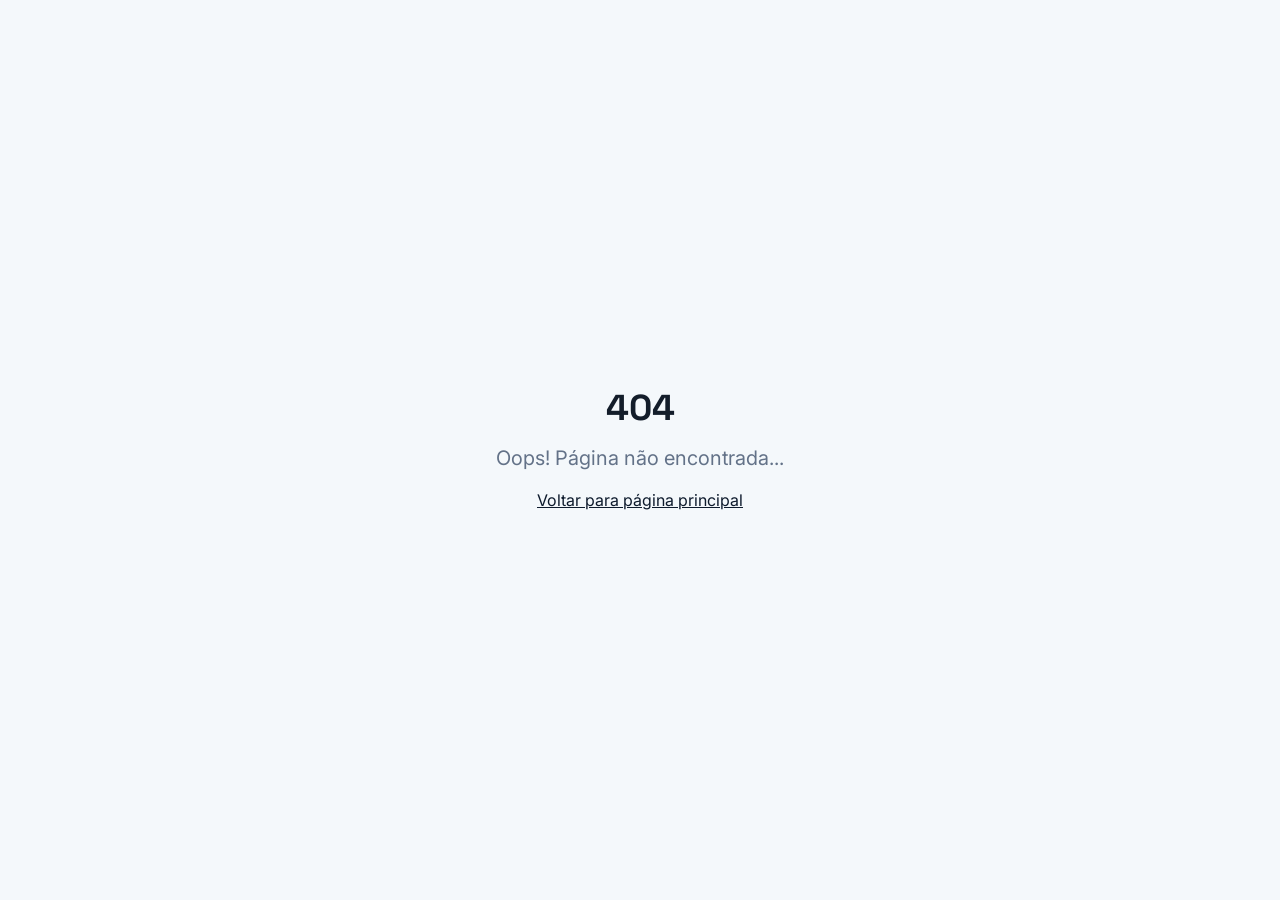
<file: index.html>
<!doctype html>
<html lang="pt-br">

<head>
  <script>
    (function () {
      try {
        const saved = localStorage.getItem("theme");
        const prefersDark = window.matchMedia("(prefers-color-scheme: dark)").matches;
        const theme = saved === "dark" || saved === "light" ? saved : (prefersDark ? "dark" : "light");
        document.documentElement.classList.remove("light", "dark");
        document.documentElement.classList.add(theme);
      } catch (e) {
        document.documentElement.classList.add("dark");
      }
    })();
  </script>
  <meta charset="UTF-8" />
  <meta name="viewport" content="width=device-width, initial-scale=1.0" />
  <link rel="shortcut icon" href="/favicon.ico" type="image/x-icon">

  <!-- TODO: Set the document title to the name of your application -->
  <title>DSA Digital</title>
  <meta name="description" content="DSA Digital - Ajudando a crescer seu negócio" />
  <meta name="author" content="yLorde" />

  <!-- TODO: Update og:title to match your application name -->
  <meta property="og:title" content="DSA Digital" />
  <meta property="og:description" content="DSA Digital - Ajudando a crescer seu negócio" />
  <meta property="og:type" content="website" />

  <script>
    const redirect = sessionStorage.getItem("redirect");
    if (redirect && redirect !== "/" && redirect !== "/index.html") {
      sessionStorage.removeItem("redirect");
      window.history.replaceState(null, "", redirect);
    }
  </script>
  <script type="module" crossorigin src="/assets/index-CGJ4dnJu.js"></script>
  <link rel="stylesheet" crossorigin href="/assets/index-BdJj0vX_.css">
</head>

<body>
  <div id="root"></div>
</body>

</html>
</file>
<file: assets/index-BdJj0vX_.css>
@import"https://fonts.googleapis.com/css2?family=Space+Grotesk:wght@400;500;600;700&family=Inter:wght@400;500;600&display=swap";*,:before,:after{--tw-border-spacing-x: 0;--tw-border-spacing-y: 0;--tw-translate-x: 0;--tw-translate-y: 0;--tw-rotate: 0;--tw-skew-x: 0;--tw-skew-y: 0;--tw-scale-x: 1;--tw-scale-y: 1;--tw-pan-x: ;--tw-pan-y: ;--tw-pinch-zoom: ;--tw-scroll-snap-strictness: proximity;--tw-gradient-from-position: ;--tw-gradient-via-position: ;--tw-gradient-to-position: ;--tw-ordinal: ;--tw-slashed-zero: ;--tw-numeric-figure: ;--tw-numeric-spacing: ;--tw-numeric-fraction: ;--tw-ring-inset: ;--tw-ring-offset-width: 0px;--tw-ring-offset-color: #fff;--tw-ring-color: rgb(59 130 246 / .5);--tw-ring-offset-shadow: 0 0 #0000;--tw-ring-shadow: 0 0 #0000;--tw-shadow: 0 0 #0000;--tw-shadow-colored: 0 0 #0000;--tw-blur: ;--tw-brightness: ;--tw-contrast: ;--tw-grayscale: ;--tw-hue-rotate: ;--tw-invert: ;--tw-saturate: ;--tw-sepia: ;--tw-drop-shadow: ;--tw-backdrop-blur: ;--tw-backdrop-brightness: ;--tw-backdrop-contrast: ;--tw-backdrop-grayscale: ;--tw-backdrop-hue-rotate: ;--tw-backdrop-invert: ;--tw-backdrop-opacity: ;--tw-backdrop-saturate: ;--tw-backdrop-sepia: ;--tw-contain-size: ;--tw-contain-layout: ;--tw-contain-paint: ;--tw-contain-style: }::backdrop{--tw-border-spacing-x: 0;--tw-border-spacing-y: 0;--tw-translate-x: 0;--tw-translate-y: 0;--tw-rotate: 0;--tw-skew-x: 0;--tw-skew-y: 0;--tw-scale-x: 1;--tw-scale-y: 1;--tw-pan-x: ;--tw-pan-y: ;--tw-pinch-zoom: ;--tw-scroll-snap-strictness: proximity;--tw-gradient-from-position: ;--tw-gradient-via-position: ;--tw-gradient-to-position: ;--tw-ordinal: ;--tw-slashed-zero: ;--tw-numeric-figure: ;--tw-numeric-spacing: ;--tw-numeric-fraction: ;--tw-ring-inset: ;--tw-ring-offset-width: 0px;--tw-ring-offset-color: #fff;--tw-ring-color: rgb(59 130 246 / .5);--tw-ring-offset-shadow: 0 0 #0000;--tw-ring-shadow: 0 0 #0000;--tw-shadow: 0 0 #0000;--tw-shadow-colored: 0 0 #0000;--tw-blur: ;--tw-brightness: ;--tw-contrast: ;--tw-grayscale: ;--tw-hue-rotate: ;--tw-invert: ;--tw-saturate: ;--tw-sepia: ;--tw-drop-shadow: ;--tw-backdrop-blur: ;--tw-backdrop-brightness: ;--tw-backdrop-contrast: ;--tw-backdrop-grayscale: ;--tw-backdrop-hue-rotate: ;--tw-backdrop-invert: ;--tw-backdrop-opacity: ;--tw-backdrop-saturate: ;--tw-backdrop-sepia: ;--tw-contain-size: ;--tw-contain-layout: ;--tw-contain-paint: ;--tw-contain-style: }*,:before,:after{box-sizing:border-box;border-width:0;border-style:solid;border-color:#e5e7eb}:before,:after{--tw-content: ""}html,:host{line-height:1.5;-webkit-text-size-adjust:100%;-moz-tab-size:4;-o-tab-size:4;tab-size:4;font-family:ui-sans-serif,system-ui,sans-serif,"Apple Color Emoji","Segoe UI Emoji",Segoe UI Symbol,"Noto Color Emoji";font-feature-settings:normal;font-variation-settings:normal;-webkit-tap-highlight-color:transparent}body{margin:0;line-height:inherit}hr{height:0;color:inherit;border-top-width:1px}abbr:where([title]){-webkit-text-decoration:underline dotted;text-decoration:underline dotted}h1,h2,h3,h4,h5,h6{font-size:inherit;font-weight:inherit}a{color:inherit;text-decoration:inherit}b,strong{font-weight:bolder}code,kbd,samp,pre{font-family:ui-monospace,SFMono-Regular,Menlo,Monaco,Consolas,Liberation Mono,Courier New,monospace;font-feature-settings:normal;font-variation-settings:normal;font-size:1em}small{font-size:80%}sub,sup{font-size:75%;line-height:0;position:relative;vertical-align:baseline}sub{bottom:-.25em}sup{top:-.5em}table{text-indent:0;border-color:inherit;border-collapse:collapse}button,input,optgroup,select,textarea{font-family:inherit;font-feature-settings:inherit;font-variation-settings:inherit;font-size:100%;font-weight:inherit;line-height:inherit;letter-spacing:inherit;color:inherit;margin:0;padding:0}button,select{text-transform:none}button,input:where([type=button]),input:where([type=reset]),input:where([type=submit]){-webkit-appearance:button;background-color:transparent;background-image:none}:-moz-focusring{outline:auto}:-moz-ui-invalid{box-shadow:none}progress{vertical-align:baseline}::-webkit-inner-spin-button,::-webkit-outer-spin-button{height:auto}[type=search]{-webkit-appearance:textfield;outline-offset:-2px}::-webkit-search-decoration{-webkit-appearance:none}::-webkit-file-upload-button{-webkit-appearance:button;font:inherit}summary{display:list-item}blockquote,dl,dd,h1,h2,h3,h4,h5,h6,hr,figure,p,pre{margin:0}fieldset{margin:0;padding:0}legend{padding:0}ol,ul,menu{list-style:none;margin:0;padding:0}dialog{padding:0}textarea{resize:vertical}input::-moz-placeholder,textarea::-moz-placeholder{opacity:1;color:#9ca3af}input::placeholder,textarea::placeholder{opacity:1;color:#9ca3af}button,[role=button]{cursor:pointer}:disabled{cursor:default}img,svg,video,canvas,audio,iframe,embed,object{display:block;vertical-align:middle}img,video{max-width:100%;height:auto}[hidden]:where(:not([hidden=until-found])){display:none}.dark{--background: 214 37% 10%;--foreground: 210 14% 97%;--card: 214 30% 14%;--card-foreground: 210 14% 97%;--popover: 214 30% 14%;--popover-foreground: 210 14% 97%;--primary: 191 84% 32%;--primary-foreground: 210 14% 97%;--primary-hover: 193 87% 21%;--primary-active: 193 84% 43%;--secondary: 214 25% 18%;--secondary-foreground: 210 14% 97%;--muted: 214 20% 16%;--muted-foreground: 210 10% 60%;--accent: 191 84% 32%;--accent-foreground: 210 14% 97%;--destructive: 0 72% 51%;--destructive-foreground: 210 14% 97%;--border: 214 20% 20%;--input: 214 20% 20%;--ring: 191 84% 32%;--radius: .75rem;--glow-primary: 0 0 40px hsl(191 84% 32% / .3);--gradient-primary: linear-gradient(135deg, hsl(191 84% 32%), hsl(193 84% 43%));--gradient-card: linear-gradient(180deg, hsl(214 30% 16%), hsl(214 30% 12%));--sidebar-background: 214 30% 12%;--sidebar-foreground: 210 14% 97%;--sidebar-primary: 191 84% 32%;--sidebar-primary-foreground: 210 14% 97%;--sidebar-accent: 214 25% 18%;--sidebar-accent-foreground: 210 14% 97%;--sidebar-border: 214 20% 20%;--sidebar-ring: 191 84% 32%}.light{--background: 205.71 46.67% 97.06%;--foreground: 214 37% 12%;--card: 0 0% 100%;--card-foreground: 214 37% 12%;--popover: 0 0% 100%;--popover-foreground: 214 37% 12%;--primary: 214.84, 52.54%, 11.57%;--primary-foreground: 210 14% 97%;--primary-hover: 216 33.33% 2.94%;--primary-active: 193 84% 38%;--secondary: 210 25% 94%;--secondary-foreground: 214 37% 16%;--muted: 210 20% 96%;--muted-foreground: 215 16% 46%;--accent: 191 84% 32%;--accent-foreground: 210 14% 97%;--destructive: 0 72% 51%;--destructive-foreground: 0 0% 100%;--border: 214 18% 88%;--input: 214 18% 88%;--ring: 191 84% 32%;--radius: .75rem;--glow-primary: 0 0 35px hsl(191 84% 32% / .18);--gradient-primary: linear-gradient(135deg, hsl(191 84% 32%), hsl(193 84% 43%));--gradient-card: linear-gradient(180deg, hsl(0 0% 100%), hsl(210 20% 97%));--sidebar-background: 0 0% 100%;--sidebar-foreground: 214 37% 14%;--sidebar-primary: 191 84% 32%;--sidebar-primary-foreground: 210 14% 97%;--sidebar-accent: 210 20% 95%;--sidebar-accent-foreground: 214 37% 16%;--sidebar-border: 214 18% 88%;--sidebar-ring: 191 84% 32%}*{border-color:hsl(var(--border));-webkit-user-select:none;-moz-user-select:none;user-select:none}body{background-color:hsl(var(--background));font-family:Inter,sans-serif;color:hsl(var(--foreground));-webkit-font-smoothing:antialiased;-moz-osx-font-smoothing:grayscale}h1,h2,h3,h4,h5,h6{font-family:Space Grotesk,sans-serif}::-webkit-scrollbar{display:none}*{scrollbar-width:thin;scrollbar-color:hsl(var(--sidebar-primary)) hsl(var(--sidebar-background))}.short-text{white-space:nowrap;overflow:hidden;text-overflow:ellipsis;max-width:280px}.container{width:100%;margin-right:auto;margin-left:auto;padding-right:2rem;padding-left:2rem}@media (min-width: 1400px){.container{max-width:1400px}}.sr-only{position:absolute;width:1px;height:1px;padding:0;margin:-1px;overflow:hidden;clip:rect(0,0,0,0);white-space:nowrap;border-width:0}.pointer-events-none{pointer-events:none}.pointer-events-auto{pointer-events:auto}.visible{visibility:visible}.invisible{visibility:hidden}.fixed{position:fixed}.absolute{position:absolute}.relative{position:relative}.sticky{position:sticky}.inset-0{top:0;right:0;bottom:0;left:0}.inset-x-0{left:0;right:0}.inset-y-0{top:0;bottom:0}.-bottom-12{bottom:-3rem}.-left-12{left:-3rem}.-right-1{right:-.25rem}.-right-12{right:-3rem}.-top-1{top:-.25rem}.-top-12{top:-3rem}.-top-2\.5{top:-.625rem}.bottom-0{bottom:0}.bottom-2{bottom:.5rem}.left-0{left:0}.left-1{left:.25rem}.left-1\/2{left:50%}.left-2{left:.5rem}.left-3{left:.75rem}.left-4{left:1rem}.left-\[50\%\]{left:50%}.right-0{right:0}.right-1{right:.25rem}.right-2{right:.5rem}.right-3{right:.75rem}.right-4{right:1rem}.top-0{top:0}.top-1\.5{top:.375rem}.top-1\/2{top:50%}.top-2{top:.5rem}.top-3\.5{top:.875rem}.top-4{top:1rem}.top-\[1px\]{top:1px}.top-\[50\%\]{top:50%}.top-\[60\%\]{top:60%}.top-full{top:100%}.z-10{z-index:10}.z-20{z-index:20}.z-30{z-index:30}.z-40{z-index:40}.z-50{z-index:50}.z-\[100\]{z-index:100}.z-\[1\]{z-index:1}.-mx-1{margin-left:-.25rem;margin-right:-.25rem}.mx-2{margin-left:.5rem;margin-right:.5rem}.mx-3\.5{margin-left:.875rem;margin-right:.875rem}.mx-auto{margin-left:auto;margin-right:auto}.my-0\.5{margin-top:.125rem;margin-bottom:.125rem}.my-1{margin-top:.25rem;margin-bottom:.25rem}.my-6{margin-top:1.5rem;margin-bottom:1.5rem}.-ml-4{margin-left:-1rem}.-mt-12{margin-top:-3rem}.-mt-4{margin-top:-1rem}.mb-1{margin-bottom:.25rem}.mb-10{margin-bottom:2.5rem}.mb-16{margin-bottom:4rem}.mb-2{margin-bottom:.5rem}.mb-2\.5{margin-bottom:.625rem}.mb-24{margin-bottom:6rem}.mb-3{margin-bottom:.75rem}.mb-4{margin-bottom:1rem}.mb-5{margin-bottom:1.25rem}.mb-6{margin-bottom:1.5rem}.mb-8{margin-bottom:2rem}.ml-1{margin-left:.25rem}.ml-2{margin-left:.5rem}.ml-5{margin-left:1.25rem}.ml-\[-20\%\]{margin-left:-20%}.ml-auto{margin-left:auto}.mr-1{margin-right:.25rem}.mr-2{margin-right:.5rem}.mt-0{margin-top:0}.mt-0\.5{margin-top:.125rem}.mt-1{margin-top:.25rem}.mt-1\.5{margin-top:.375rem}.mt-10{margin-top:2.5rem}.mt-2{margin-top:.5rem}.mt-24{margin-top:6rem}.mt-3{margin-top:.75rem}.mt-4{margin-top:1rem}.mt-5{margin-top:1.25rem}.mt-6{margin-top:1.5rem}.mt-auto{margin-top:auto}.line-clamp-2{overflow:hidden;display:-webkit-box;-webkit-box-orient:vertical;-webkit-line-clamp:2}.block{display:block}.flex{display:flex}.inline-flex{display:inline-flex}.table{display:table}.grid{display:grid}.hidden{display:none}.aspect-square{aspect-ratio:1 / 1}.aspect-video{aspect-ratio:16 / 9}.size-4{width:1rem;height:1rem}.size-5{width:1.25rem;height:1.25rem}.h-0\.5{height:.125rem}.h-1\.5{height:.375rem}.h-1\/2{height:50%}.h-10{height:2.5rem}.h-11{height:2.75rem}.h-12{height:3rem}.h-14{height:3.5rem}.h-2{height:.5rem}.h-2\.5{height:.625rem}.h-20{height:5rem}.h-24{height:6rem}.h-3{height:.75rem}.h-3\.5{height:.875rem}.h-32{height:8rem}.h-4{height:1rem}.h-40{height:10rem}.h-5{height:1.25rem}.h-6{height:1.5rem}.h-7{height:1.75rem}.h-8{height:2rem}.h-9{height:2.25rem}.h-\[1px\]{height:1px}.h-\[480px\]{height:480px}.h-\[520px\]{height:520px}.h-\[600px\]{height:600px}.h-\[var\(--radix-navigation-menu-viewport-height\)\]{height:var(--radix-navigation-menu-viewport-height)}.h-\[var\(--radix-select-trigger-height\)\]{height:var(--radix-select-trigger-height)}.h-auto{height:auto}.h-fit{height:-moz-fit-content;height:fit-content}.h-full{height:100%}.h-px{height:1px}.h-svh{height:100svh}.max-h-10{max-height:2.5rem}.max-h-24{max-height:6rem}.max-h-32{max-height:8rem}.max-h-96{max-height:24rem}.max-h-\[300px\]{max-height:300px}.max-h-screen{max-height:100vh}.min-h-0{min-height:0px}.min-h-12{min-height:3rem}.min-h-24{min-height:6rem}.min-h-32{min-height:8rem}.min-h-\[80px\]{min-height:80px}.min-h-screen{min-height:100vh}.min-h-svh{min-height:100svh}.w-0{width:0px}.w-1{width:.25rem}.w-1\/2{width:50%}.w-1\/5{width:20%}.w-10{width:2.5rem}.w-11{width:2.75rem}.w-12{width:3rem}.w-14{width:3.5rem}.w-2{width:.5rem}.w-2\.5{width:.625rem}.w-20{width:5rem}.w-24{width:6rem}.w-28{width:7rem}.w-3{width:.75rem}.w-3\.5{width:.875rem}.w-3\/4{width:75%}.w-32{width:8rem}.w-36{width:9rem}.w-4{width:1rem}.w-4\/5{width:80%}.w-5{width:1.25rem}.w-6{width:1.5rem}.w-64{width:16rem}.w-7{width:1.75rem}.w-72{width:18rem}.w-8{width:2rem}.w-80{width:20rem}.w-9{width:2.25rem}.w-\[--sidebar-width\]{width:var(--sidebar-width)}.w-\[100px\]{width:100px}.w-\[145px\]{width:145px}.w-\[170px\]{width:170px}.w-\[1px\]{width:1px}.w-\[600px\]{width:600px}.w-\[95\%\]{width:95%}.w-auto{width:auto}.w-full{width:100%}.w-max{width:-moz-max-content;width:max-content}.w-px{width:1px}.min-w-0{min-width:0px}.min-w-12{min-width:3rem}.min-w-5{min-width:1.25rem}.min-w-\[12rem\]{min-width:12rem}.min-w-\[240px\]{min-width:240px}.min-w-\[500px\]{min-width:500px}.min-w-\[600px\]{min-width:600px}.min-w-\[8rem\]{min-width:8rem}.min-w-\[var\(--radix-select-trigger-width\)\]{min-width:var(--radix-select-trigger-width)}.min-w-full{min-width:100%}.max-w-2xl{max-width:42rem}.max-w-3xl{max-width:48rem}.max-w-40{max-width:10rem}.max-w-4xl{max-width:56rem}.max-w-\[--skeleton-width\]{max-width:var(--skeleton-width)}.max-w-\[90\%\]{max-width:90%}.max-w-\[95\%\]{max-width:95%}.max-w-full{max-width:100%}.max-w-lg{max-width:32rem}.max-w-max{max-width:-moz-max-content;max-width:max-content}.max-w-md{max-width:28rem}.max-w-sm{max-width:24rem}.max-w-xl{max-width:36rem}.max-w-xs{max-width:20rem}.flex-1{flex:1 1 0%}.shrink-0{flex-shrink:0}.grow{flex-grow:1}.grow-0{flex-grow:0}.basis-full{flex-basis:100%}.caption-bottom{caption-side:bottom}.border-collapse{border-collapse:collapse}.-translate-x-1\/2{--tw-translate-x: -50%;transform:translate(var(--tw-translate-x),var(--tw-translate-y)) rotate(var(--tw-rotate)) skew(var(--tw-skew-x)) skewY(var(--tw-skew-y)) scaleX(var(--tw-scale-x)) scaleY(var(--tw-scale-y))}.-translate-x-full{--tw-translate-x: -100%;transform:translate(var(--tw-translate-x),var(--tw-translate-y)) rotate(var(--tw-rotate)) skew(var(--tw-skew-x)) skewY(var(--tw-skew-y)) scaleX(var(--tw-scale-x)) scaleY(var(--tw-scale-y))}.-translate-x-px{--tw-translate-x: -1px;transform:translate(var(--tw-translate-x),var(--tw-translate-y)) rotate(var(--tw-rotate)) skew(var(--tw-skew-x)) skewY(var(--tw-skew-y)) scaleX(var(--tw-scale-x)) scaleY(var(--tw-scale-y))}.-translate-y-1\/2{--tw-translate-y: -50%;transform:translate(var(--tw-translate-x),var(--tw-translate-y)) rotate(var(--tw-rotate)) skew(var(--tw-skew-x)) skewY(var(--tw-skew-y)) scaleX(var(--tw-scale-x)) scaleY(var(--tw-scale-y))}.translate-x-0{--tw-translate-x: 0px;transform:translate(var(--tw-translate-x),var(--tw-translate-y)) rotate(var(--tw-rotate)) skew(var(--tw-skew-x)) skewY(var(--tw-skew-y)) scaleX(var(--tw-scale-x)) scaleY(var(--tw-scale-y))}.translate-x-\[-50\%\]{--tw-translate-x: -50%;transform:translate(var(--tw-translate-x),var(--tw-translate-y)) rotate(var(--tw-rotate)) skew(var(--tw-skew-x)) skewY(var(--tw-skew-y)) scaleX(var(--tw-scale-x)) scaleY(var(--tw-scale-y))}.translate-x-px{--tw-translate-x: 1px;transform:translate(var(--tw-translate-x),var(--tw-translate-y)) rotate(var(--tw-rotate)) skew(var(--tw-skew-x)) skewY(var(--tw-skew-y)) scaleX(var(--tw-scale-x)) scaleY(var(--tw-scale-y))}.translate-y-\[-50\%\]{--tw-translate-y: -50%;transform:translate(var(--tw-translate-x),var(--tw-translate-y)) rotate(var(--tw-rotate)) skew(var(--tw-skew-x)) skewY(var(--tw-skew-y)) scaleX(var(--tw-scale-x)) scaleY(var(--tw-scale-y))}.rotate-0{--tw-rotate: 0deg;transform:translate(var(--tw-translate-x),var(--tw-translate-y)) rotate(var(--tw-rotate)) skew(var(--tw-skew-x)) skewY(var(--tw-skew-y)) scaleX(var(--tw-scale-x)) scaleY(var(--tw-scale-y))}.rotate-180{--tw-rotate: 180deg;transform:translate(var(--tw-translate-x),var(--tw-translate-y)) rotate(var(--tw-rotate)) skew(var(--tw-skew-x)) skewY(var(--tw-skew-y)) scaleX(var(--tw-scale-x)) scaleY(var(--tw-scale-y))}.rotate-45{--tw-rotate: 45deg;transform:translate(var(--tw-translate-x),var(--tw-translate-y)) rotate(var(--tw-rotate)) skew(var(--tw-skew-x)) skewY(var(--tw-skew-y)) scaleX(var(--tw-scale-x)) scaleY(var(--tw-scale-y))}.rotate-90{--tw-rotate: 90deg;transform:translate(var(--tw-translate-x),var(--tw-translate-y)) rotate(var(--tw-rotate)) skew(var(--tw-skew-x)) skewY(var(--tw-skew-y)) scaleX(var(--tw-scale-x)) scaleY(var(--tw-scale-y))}.scale-100{--tw-scale-x: 1;--tw-scale-y: 1;transform:translate(var(--tw-translate-x),var(--tw-translate-y)) rotate(var(--tw-rotate)) skew(var(--tw-skew-x)) skewY(var(--tw-skew-y)) scaleX(var(--tw-scale-x)) scaleY(var(--tw-scale-y))}.scale-105{--tw-scale-x: 1.05;--tw-scale-y: 1.05;transform:translate(var(--tw-translate-x),var(--tw-translate-y)) rotate(var(--tw-rotate)) skew(var(--tw-skew-x)) skewY(var(--tw-skew-y)) scaleX(var(--tw-scale-x)) scaleY(var(--tw-scale-y))}.transform{transform:translate(var(--tw-translate-x),var(--tw-translate-y)) rotate(var(--tw-rotate)) skew(var(--tw-skew-x)) skewY(var(--tw-skew-y)) scaleX(var(--tw-scale-x)) scaleY(var(--tw-scale-y))}@keyframes bounce{0%,to{transform:translateY(-25%);animation-timing-function:cubic-bezier(.8,0,1,1)}50%{transform:none;animation-timing-function:cubic-bezier(0,0,.2,1)}}.animate-bounce{animation:bounce 1s infinite}@keyframes ping{75%,to{transform:scale(2);opacity:0}}.animate-ping{animation:ping 1s cubic-bezier(0,0,.2,1) infinite}@keyframes pulse{50%{opacity:.5}}.animate-pulse{animation:pulse 2s cubic-bezier(.4,0,.6,1) infinite}@keyframes spin{to{transform:rotate(360deg)}}.animate-spin{animation:spin 1s linear infinite}.cursor-default{cursor:default}.cursor-not-allowed{cursor:not-allowed}.cursor-pointer{cursor:pointer}.touch-none{touch-action:none}.select-none{-webkit-user-select:none;-moz-user-select:none;user-select:none}.select-text{-webkit-user-select:text;-moz-user-select:text;user-select:text}.select-all{-webkit-user-select:all;-moz-user-select:all;user-select:all}.resize-none{resize:none}.list-none{list-style-type:none}.grid-cols-1{grid-template-columns:repeat(1,minmax(0,1fr))}.grid-cols-2{grid-template-columns:repeat(2,minmax(0,1fr))}.grid-cols-3{grid-template-columns:repeat(3,minmax(0,1fr))}.grid-cols-4{grid-template-columns:repeat(4,minmax(0,1fr))}.flex-row{flex-direction:row}.flex-col{flex-direction:column}.flex-col-reverse{flex-direction:column-reverse}.flex-wrap{flex-wrap:wrap}.flex-nowrap{flex-wrap:nowrap}.items-start{align-items:flex-start}.items-end{align-items:flex-end}.items-center{align-items:center}.items-stretch{align-items:stretch}.justify-start{justify-content:flex-start}.justify-center{justify-content:center}.justify-between{justify-content:space-between}.justify-around{justify-content:space-around}.gap-0{gap:0px}.gap-1{gap:.25rem}.gap-1\.5{gap:.375rem}.gap-2{gap:.5rem}.gap-2\.5{gap:.625rem}.gap-3{gap:.75rem}.gap-4{gap:1rem}.gap-5{gap:1.25rem}.gap-6{gap:1.5rem}.gap-8{gap:2rem}.space-x-1>:not([hidden])~:not([hidden]){--tw-space-x-reverse: 0;margin-right:calc(.25rem * var(--tw-space-x-reverse));margin-left:calc(.25rem * calc(1 - var(--tw-space-x-reverse)))}.space-x-4>:not([hidden])~:not([hidden]){--tw-space-x-reverse: 0;margin-right:calc(1rem * var(--tw-space-x-reverse));margin-left:calc(1rem * calc(1 - var(--tw-space-x-reverse)))}.space-y-0\.5>:not([hidden])~:not([hidden]){--tw-space-y-reverse: 0;margin-top:calc(.125rem * calc(1 - var(--tw-space-y-reverse)));margin-bottom:calc(.125rem * var(--tw-space-y-reverse))}.space-y-1>:not([hidden])~:not([hidden]){--tw-space-y-reverse: 0;margin-top:calc(.25rem * calc(1 - var(--tw-space-y-reverse)));margin-bottom:calc(.25rem * var(--tw-space-y-reverse))}.space-y-1\.5>:not([hidden])~:not([hidden]){--tw-space-y-reverse: 0;margin-top:calc(.375rem * calc(1 - var(--tw-space-y-reverse)));margin-bottom:calc(.375rem * var(--tw-space-y-reverse))}.space-y-10>:not([hidden])~:not([hidden]){--tw-space-y-reverse: 0;margin-top:calc(2.5rem * calc(1 - var(--tw-space-y-reverse)));margin-bottom:calc(2.5rem * var(--tw-space-y-reverse))}.space-y-2>:not([hidden])~:not([hidden]){--tw-space-y-reverse: 0;margin-top:calc(.5rem * calc(1 - var(--tw-space-y-reverse)));margin-bottom:calc(.5rem * var(--tw-space-y-reverse))}.space-y-3>:not([hidden])~:not([hidden]){--tw-space-y-reverse: 0;margin-top:calc(.75rem * calc(1 - var(--tw-space-y-reverse)));margin-bottom:calc(.75rem * var(--tw-space-y-reverse))}.space-y-4>:not([hidden])~:not([hidden]){--tw-space-y-reverse: 0;margin-top:calc(1rem * calc(1 - var(--tw-space-y-reverse)));margin-bottom:calc(1rem * var(--tw-space-y-reverse))}.space-y-5>:not([hidden])~:not([hidden]){--tw-space-y-reverse: 0;margin-top:calc(1.25rem * calc(1 - var(--tw-space-y-reverse)));margin-bottom:calc(1.25rem * var(--tw-space-y-reverse))}.space-y-6>:not([hidden])~:not([hidden]){--tw-space-y-reverse: 0;margin-top:calc(1.5rem * calc(1 - var(--tw-space-y-reverse)));margin-bottom:calc(1.5rem * var(--tw-space-y-reverse))}.self-start{align-self:flex-start}.overflow-auto{overflow:auto}.overflow-hidden{overflow:hidden}.overflow-x-auto{overflow-x:auto}.overflow-y-auto{overflow-y:auto}.overflow-x-hidden{overflow-x:hidden}.truncate{overflow:hidden;text-overflow:ellipsis;white-space:nowrap}.whitespace-nowrap{white-space:nowrap}.break-words{overflow-wrap:break-word}.rounded{border-radius:.25rem}.rounded-2xl{border-radius:1rem}.rounded-\[2px\]{border-radius:2px}.rounded-\[inherit\]{border-radius:inherit}.rounded-full{border-radius:9999px}.rounded-lg{border-radius:var(--radius)}.rounded-md{border-radius:calc(var(--radius) - 2px)}.rounded-none{border-radius:0}.rounded-sm{border-radius:calc(var(--radius) - 4px)}.rounded-xl{border-radius:.75rem}.rounded-t-\[10px\]{border-top-left-radius:10px;border-top-right-radius:10px}.rounded-tl-sm{border-top-left-radius:calc(var(--radius) - 4px)}.border{border-width:1px}.border-0{border-width:0px}.border-2{border-width:2px}.border-4{border-width:4px}.border-\[1\.5px\]{border-width:1.5px}.border-y{border-top-width:1px;border-bottom-width:1px}.\!border-l-4{border-left-width:4px!important}.border-b{border-bottom-width:1px}.border-b-2{border-bottom-width:2px}.border-l{border-left-width:1px}.border-l-2{border-left-width:2px}.border-r{border-right-width:1px}.border-r-2{border-right-width:2px}.border-t{border-top-width:1px}.border-t-2{border-top-width:2px}.border-dashed{border-style:dashed}.border-none{border-style:none}.border-\[--color-border\]{border-color:var(--color-border)}.border-amber-500\/20{border-color:#f59e0b33}.border-amber-500\/30{border-color:#f59e0b4d}.border-amber-500\/40{border-color:#f59e0b66}.border-blue-500\/20{border-color:#3b82f633}.border-blue-500\/30{border-color:#3b82f64d}.border-blue-600\/20{border-color:#2563eb33}.border-border{border-color:hsl(var(--border))}.border-border\/40{border-color:hsl(var(--border) / .4)}.border-border\/50{border-color:hsl(var(--border) / .5)}.border-border\/60{border-color:hsl(var(--border) / .6)}.border-border\/80{border-color:hsl(var(--border) / .8)}.border-card{border-color:hsl(var(--card))}.border-destructive{border-color:hsl(var(--destructive))}.border-destructive\/20{border-color:hsl(var(--destructive) / .2)}.border-destructive\/40{border-color:hsl(var(--destructive) / .4)}.border-destructive\/50{border-color:hsl(var(--destructive) / .5)}.border-emerald-400{--tw-border-opacity: 1;border-color:rgb(52 211 153 / var(--tw-border-opacity, 1))}.border-emerald-500\/20{border-color:#10b98133}.border-emerald-500\/30{border-color:#10b9814d}.border-emerald-500\/40{border-color:#10b98166}.border-emerald-500\/60{border-color:#10b98199}.border-emerald-600\/20{border-color:#05966933}.border-input{border-color:hsl(var(--input))}.border-orange-600\/20{border-color:#ea580c33}.border-pink-500\/30{border-color:#ec48994d}.border-primary{border-color:hsl(var(--primary))}.border-primary-active{border-color:hsl(var(--primary-active))}.border-primary-active\/40{border-color:hsl(var(--primary-active) / .4)}.border-primary\/10{border-color:hsl(var(--primary) / .1)}.border-primary\/20{border-color:hsl(var(--primary) / .2)}.border-primary\/30{border-color:hsl(var(--primary) / .3)}.border-purple-500\/30{border-color:#a855f74d}.border-red-500\/20{border-color:#ef444433}.border-red-500\/30{border-color:#ef44444d}.border-red-500\/40{border-color:#ef444466}.border-red-600\/20{border-color:#dc262633}.border-sidebar-border{border-color:hsl(var(--sidebar-border))}.border-transparent{border-color:transparent}.border-white\/10{border-color:#ffffff1a}.border-white\/20{border-color:#fff3}.border-yellow-500\/30{border-color:#eab3084d}.border-yellow-600\/20{border-color:#ca8a0433}.\!border-l-black\/50{border-left-color:#00000080!important}.border-l-transparent{border-left-color:transparent}.border-t-transparent{border-top-color:transparent}.\!bg-\[\#0d7d99\]{--tw-bg-opacity: 1 !important;background-color:rgb(13 125 153 / var(--tw-bg-opacity, 1))!important}.\!bg-\[\#3a87ad\]{--tw-bg-opacity: 1 !important;background-color:rgb(58 135 173 / var(--tw-bg-opacity, 1))!important}.\!bg-\[\#5cb85c\]{--tw-bg-opacity: 1 !important;background-color:rgb(92 184 92 / var(--tw-bg-opacity, 1))!important}.\!bg-\[\#d9534f\]{--tw-bg-opacity: 1 !important;background-color:rgb(217 83 79 / var(--tw-bg-opacity, 1))!important}.bg-\[--color-bg\]{background-color:var(--color-bg)}.bg-accent{background-color:hsl(var(--accent))}.bg-amber-500{--tw-bg-opacity: 1;background-color:rgb(245 158 11 / var(--tw-bg-opacity, 1))}.bg-amber-500\/10{background-color:#f59e0b1a}.bg-amber-500\/15{background-color:#f59e0b26}.bg-background{background-color:hsl(var(--background))}.bg-background\/30{background-color:hsl(var(--background) / .3)}.bg-background\/50{background-color:hsl(var(--background) / .5)}.bg-background\/80{background-color:hsl(var(--background) / .8)}.bg-black{--tw-bg-opacity: 1;background-color:rgb(0 0 0 / var(--tw-bg-opacity, 1))}.bg-black\/60{background-color:#0009}.bg-black\/70{background-color:#000000b3}.bg-black\/80{background-color:#000c}.bg-black\/90{background-color:#000000e6}.bg-blue-500{--tw-bg-opacity: 1;background-color:rgb(59 130 246 / var(--tw-bg-opacity, 1))}.bg-blue-500\/10{background-color:#3b82f61a}.bg-blue-500\/20{background-color:#3b82f633}.bg-blue-600{--tw-bg-opacity: 1;background-color:rgb(37 99 235 / var(--tw-bg-opacity, 1))}.bg-border{background-color:hsl(var(--border))}.bg-card{background-color:hsl(var(--card))}.bg-card\/40{background-color:hsl(var(--card) / .4)}.bg-card\/50{background-color:hsl(var(--card) / .5)}.bg-card\/60{background-color:hsl(var(--card) / .6)}.bg-cyan-500\/10{background-color:#06b6d41a}.bg-destructive{background-color:hsl(var(--destructive))}.bg-emerald-400{--tw-bg-opacity: 1;background-color:rgb(52 211 153 / var(--tw-bg-opacity, 1))}.bg-emerald-500{--tw-bg-opacity: 1;background-color:rgb(16 185 129 / var(--tw-bg-opacity, 1))}.bg-emerald-500\/10{background-color:#10b9811a}.bg-emerald-500\/20{background-color:#10b98133}.bg-emerald-500\/5{background-color:#10b9810d}.bg-emerald-600{--tw-bg-opacity: 1;background-color:rgb(5 150 105 / var(--tw-bg-opacity, 1))}.bg-foreground{background-color:hsl(var(--foreground))}.bg-gray-600{--tw-bg-opacity: 1;background-color:rgb(75 85 99 / var(--tw-bg-opacity, 1))}.bg-green-500\/10{background-color:#22c55e1a}.bg-green-600{--tw-bg-opacity: 1;background-color:rgb(22 163 74 / var(--tw-bg-opacity, 1))}.bg-inherit{background-color:inherit}.bg-muted{background-color:hsl(var(--muted))}.bg-muted-foreground\/20{background-color:hsl(var(--muted-foreground) / .2)}.bg-muted\/20{background-color:hsl(var(--muted) / .2)}.bg-muted\/30{background-color:hsl(var(--muted) / .3)}.bg-muted\/40{background-color:hsl(var(--muted) / .4)}.bg-muted\/50{background-color:hsl(var(--muted) / .5)}.bg-muted\/60{background-color:hsl(var(--muted) / .6)}.bg-orange-500{--tw-bg-opacity: 1;background-color:rgb(249 115 22 / var(--tw-bg-opacity, 1))}.bg-orange-500\/20{background-color:#f9731633}.bg-pink-500\/20{background-color:#ec489933}.bg-popover{background-color:hsl(var(--popover))}.bg-primary{background-color:hsl(var(--primary))}.bg-primary-active{background-color:hsl(var(--primary-active))}.bg-primary-active\/20{background-color:hsl(var(--primary-active) / .2)}.bg-primary\/10{background-color:hsl(var(--primary) / .1)}.bg-primary\/15{background-color:hsl(var(--primary) / .15)}.bg-primary\/20{background-color:hsl(var(--primary) / .2)}.bg-primary\/5{background-color:hsl(var(--primary) / .05)}.bg-purple-500\/10{background-color:#a855f71a}.bg-purple-500\/20{background-color:#a855f733}.bg-red-400{--tw-bg-opacity: 1;background-color:rgb(248 113 113 / var(--tw-bg-opacity, 1))}.bg-red-500{--tw-bg-opacity: 1;background-color:rgb(239 68 68 / var(--tw-bg-opacity, 1))}.bg-red-500\/10{background-color:#ef44441a}.bg-red-500\/15{background-color:#ef444426}.bg-red-500\/20{background-color:#ef444433}.bg-red-600{--tw-bg-opacity: 1;background-color:rgb(220 38 38 / var(--tw-bg-opacity, 1))}.bg-red-600\/90{background-color:#dc2626e6}.bg-secondary{background-color:hsl(var(--secondary))}.bg-sidebar{background-color:hsl(var(--sidebar-background))}.bg-sidebar-border{background-color:hsl(var(--sidebar-border))}.bg-transparent{background-color:transparent}.bg-white{--tw-bg-opacity: 1;background-color:rgb(255 255 255 / var(--tw-bg-opacity, 1))}.bg-yellow-500{--tw-bg-opacity: 1;background-color:rgb(234 179 8 / var(--tw-bg-opacity, 1))}.bg-yellow-500\/10{background-color:#eab3081a}.bg-yellow-500\/20{background-color:#eab30833}.bg-gradient-to-br{background-image:linear-gradient(to bottom right,var(--tw-gradient-stops))}.bg-gradient-to-r{background-image:linear-gradient(to right,var(--tw-gradient-stops))}.from-card{--tw-gradient-from: hsl(var(--card)) var(--tw-gradient-from-position);--tw-gradient-to: hsl(var(--card) / 0) var(--tw-gradient-to-position);--tw-gradient-stops: var(--tw-gradient-from), var(--tw-gradient-to)}.from-primary\/20{--tw-gradient-from: hsl(var(--primary) / .2) var(--tw-gradient-from-position);--tw-gradient-to: hsl(var(--primary) / 0) var(--tw-gradient-to-position);--tw-gradient-stops: var(--tw-gradient-from), var(--tw-gradient-to)}.via-card{--tw-gradient-to: hsl(var(--card) / 0) var(--tw-gradient-to-position);--tw-gradient-stops: var(--tw-gradient-from), hsl(var(--card)) var(--tw-gradient-via-position), var(--tw-gradient-to)}.to-emerald-950\/20{--tw-gradient-to: rgb(2 44 34 / .2) var(--tw-gradient-to-position)}.to-primary\/5{--tw-gradient-to: hsl(var(--primary) / .05) var(--tw-gradient-to-position)}.fill-current{fill:currentColor}.object-contain{-o-object-fit:contain;object-fit:contain}.object-cover{-o-object-fit:cover;object-fit:cover}.p-0{padding:0}.p-1{padding:.25rem}.p-1\.5{padding:.375rem}.p-10{padding:2.5rem}.p-12{padding:3rem}.p-2{padding:.5rem}.p-2\.5{padding:.625rem}.p-3{padding:.75rem}.p-3\.5{padding:.875rem}.p-4{padding:1rem}.p-5{padding:1.25rem}.p-6{padding:1.5rem}.p-8{padding:2rem}.p-\[1px\]{padding:1px}.p-\[22px\]{padding:22px}.px-1{padding-left:.25rem;padding-right:.25rem}.px-1\.5{padding-left:.375rem;padding-right:.375rem}.px-10{padding-left:2.5rem;padding-right:2.5rem}.px-2{padding-left:.5rem;padding-right:.5rem}.px-2\.5{padding-left:.625rem;padding-right:.625rem}.px-3{padding-left:.75rem;padding-right:.75rem}.px-3\.5{padding-left:.875rem;padding-right:.875rem}.px-4{padding-left:1rem;padding-right:1rem}.px-5{padding-left:1.25rem;padding-right:1.25rem}.px-6{padding-left:1.5rem;padding-right:1.5rem}.px-8{padding-left:2rem;padding-right:2rem}.py-0{padding-top:0;padding-bottom:0}.py-0\.5{padding-top:.125rem;padding-bottom:.125rem}.py-1{padding-top:.25rem;padding-bottom:.25rem}.py-1\.5{padding-top:.375rem;padding-bottom:.375rem}.py-10{padding-top:2.5rem;padding-bottom:2.5rem}.py-16{padding-top:4rem;padding-bottom:4rem}.py-2{padding-top:.5rem;padding-bottom:.5rem}.py-2\.5{padding-top:.625rem;padding-bottom:.625rem}.py-20{padding-top:5rem;padding-bottom:5rem}.py-3{padding-top:.75rem;padding-bottom:.75rem}.py-4{padding-top:1rem;padding-bottom:1rem}.py-6{padding-top:1.5rem;padding-bottom:1.5rem}.py-8{padding-top:2rem;padding-bottom:2rem}.pb-10{padding-bottom:2.5rem}.pb-2{padding-bottom:.5rem}.pb-3{padding-bottom:.75rem}.pb-4{padding-bottom:1rem}.pb-6{padding-bottom:1.5rem}.pl-10{padding-left:2.5rem}.pl-2\.5{padding-left:.625rem}.pl-4{padding-left:1rem}.pl-8{padding-left:2rem}.pl-9{padding-left:2.25rem}.pr-10{padding-right:2.5rem}.pr-2{padding-right:.5rem}.pr-2\.5{padding-right:.625rem}.pr-4{padding-right:1rem}.pr-8{padding-right:2rem}.pr-9{padding-right:2.25rem}.pt-0{padding-top:0}.pt-1{padding-top:.25rem}.pt-10{padding-top:2.5rem}.pt-2{padding-top:.5rem}.pt-3{padding-top:.75rem}.pt-32{padding-top:8rem}.pt-4{padding-top:1rem}.pt-6{padding-top:1.5rem}.pt-8{padding-top:2rem}.text-left{text-align:left}.text-center{text-align:center}.text-right{text-align:right}.text-start{text-align:start}.align-middle{vertical-align:middle}.font-display{font-family:Space Grotesk,sans-serif}.font-mono{font-family:ui-monospace,SFMono-Regular,Menlo,Monaco,Consolas,Liberation Mono,Courier New,monospace}.font-sans{font-family:ui-sans-serif,system-ui,sans-serif,"Apple Color Emoji","Segoe UI Emoji",Segoe UI Symbol,"Noto Color Emoji"}.text-2xl{font-size:1.5rem;line-height:2rem}.text-3xl{font-size:1.875rem;line-height:2.25rem}.text-4xl{font-size:2.25rem;line-height:2.5rem}.text-\[0\.8rem\]{font-size:.8rem}.text-\[10px\]{font-size:10px}.text-\[11px\]{font-size:11px}.text-\[9px\]{font-size:9px}.text-base{font-size:1rem;line-height:1.5rem}.text-lg{font-size:1.125rem;line-height:1.75rem}.text-sm{font-size:.875rem;line-height:1.25rem}.text-xl{font-size:1.25rem;line-height:1.75rem}.text-xs{font-size:.75rem;line-height:1rem}.font-bold{font-weight:700}.font-medium{font-weight:500}.font-normal{font-weight:400}.font-semibold{font-weight:600}.uppercase{text-transform:uppercase}.capitalize{text-transform:capitalize}.italic{font-style:italic}.tabular-nums{--tw-numeric-spacing: tabular-nums;font-variant-numeric:var(--tw-ordinal) var(--tw-slashed-zero) var(--tw-numeric-figure) var(--tw-numeric-spacing) var(--tw-numeric-fraction)}.leading-none{line-height:1}.leading-relaxed{line-height:1.625}.leading-snug{line-height:1.375}.leading-tight{line-height:1.25}.tracking-tight{letter-spacing:-.025em}.tracking-wide{letter-spacing:.025em}.tracking-wider{letter-spacing:.05em}.tracking-widest{letter-spacing:.1em}.text-accent{color:hsl(var(--accent))}.text-accent-foreground{color:hsl(var(--accent-foreground))}.text-amber-400{--tw-text-opacity: 1;color:rgb(251 191 36 / var(--tw-text-opacity, 1))}.text-amber-500{--tw-text-opacity: 1;color:rgb(245 158 11 / var(--tw-text-opacity, 1))}.text-black{--tw-text-opacity: 1;color:rgb(0 0 0 / var(--tw-text-opacity, 1))}.text-blue-400{--tw-text-opacity: 1;color:rgb(96 165 250 / var(--tw-text-opacity, 1))}.text-blue-500{--tw-text-opacity: 1;color:rgb(59 130 246 / var(--tw-text-opacity, 1))}.text-card-foreground{color:hsl(var(--card-foreground))}.text-current{color:currentColor}.text-cyan-400{--tw-text-opacity: 1;color:rgb(34 211 238 / var(--tw-text-opacity, 1))}.text-destructive{color:hsl(var(--destructive))}.text-destructive-foreground{color:hsl(var(--destructive-foreground))}.text-emerald-400{--tw-text-opacity: 1;color:rgb(52 211 153 / var(--tw-text-opacity, 1))}.text-emerald-500{--tw-text-opacity: 1;color:rgb(16 185 129 / var(--tw-text-opacity, 1))}.text-foreground{color:hsl(var(--foreground))}.text-foreground\/50{color:hsl(var(--foreground) / .5)}.text-foreground\/80{color:hsl(var(--foreground) / .8)}.text-gray-400{--tw-text-opacity: 1;color:rgb(156 163 175 / var(--tw-text-opacity, 1))}.text-green-400{--tw-text-opacity: 1;color:rgb(74 222 128 / var(--tw-text-opacity, 1))}.text-muted-foreground{color:hsl(var(--muted-foreground))}.text-muted-foreground\/50{color:hsl(var(--muted-foreground) / .5)}.text-muted-foreground\/60{color:hsl(var(--muted-foreground) / .6)}.text-orange-400{--tw-text-opacity: 1;color:rgb(251 146 60 / var(--tw-text-opacity, 1))}.text-pink-400{--tw-text-opacity: 1;color:rgb(244 114 182 / var(--tw-text-opacity, 1))}.text-popover-foreground{color:hsl(var(--popover-foreground))}.text-primary{color:hsl(var(--primary))}.text-primary-active{color:hsl(var(--primary-active))}.text-primary-foreground{color:hsl(var(--primary-foreground))}.text-purple-400{--tw-text-opacity: 1;color:rgb(192 132 252 / var(--tw-text-opacity, 1))}.text-red-400{--tw-text-opacity: 1;color:rgb(248 113 113 / var(--tw-text-opacity, 1))}.text-red-500{--tw-text-opacity: 1;color:rgb(239 68 68 / var(--tw-text-opacity, 1))}.text-red-500\/50{color:#ef444480}.text-secondary-foreground{color:hsl(var(--secondary-foreground))}.text-sidebar-foreground{color:hsl(var(--sidebar-foreground))}.text-sidebar-foreground\/70{color:hsl(var(--sidebar-foreground) / .7)}.text-white{--tw-text-opacity: 1;color:rgb(255 255 255 / var(--tw-text-opacity, 1))}.text-white\/50{color:#ffffff80}.text-white\/80{color:#fffc}.text-yellow-400{--tw-text-opacity: 1;color:rgb(250 204 21 / var(--tw-text-opacity, 1))}.underline{text-decoration-line:underline}.underline-offset-4{text-underline-offset:4px}.opacity-0{opacity:0}.opacity-100{opacity:1}.opacity-30{opacity:.3}.opacity-50{opacity:.5}.opacity-60{opacity:.6}.opacity-70{opacity:.7}.opacity-75{opacity:.75}.opacity-90{opacity:.9}.shadow-2xl{--tw-shadow: 0 25px 50px -12px rgb(0 0 0 / .25);--tw-shadow-colored: 0 25px 50px -12px var(--tw-shadow-color);box-shadow:var(--tw-ring-offset-shadow, 0 0 #0000),var(--tw-ring-shadow, 0 0 #0000),var(--tw-shadow)}.shadow-\[0_0_0_1px_hsl\(var\(--sidebar-border\)\)\]{--tw-shadow: 0 0 0 1px hsl(var(--sidebar-border));--tw-shadow-colored: 0 0 0 1px var(--tw-shadow-color);box-shadow:var(--tw-ring-offset-shadow, 0 0 #0000),var(--tw-ring-shadow, 0 0 #0000),var(--tw-shadow)}.shadow-\[0_0_20px_rgba\(16\,185\,129\,0\.3\)\]{--tw-shadow: 0 0 20px rgba(16,185,129,.3);--tw-shadow-colored: 0 0 20px var(--tw-shadow-color);box-shadow:var(--tw-ring-offset-shadow, 0 0 #0000),var(--tw-ring-shadow, 0 0 #0000),var(--tw-shadow)}.shadow-\[0_0_8px_\#34d399\]{--tw-shadow: 0 0 8px #34d399;--tw-shadow-colored: 0 0 8px var(--tw-shadow-color);box-shadow:var(--tw-ring-offset-shadow, 0 0 #0000),var(--tw-ring-shadow, 0 0 #0000),var(--tw-shadow)}.shadow-lg{--tw-shadow: 0 10px 15px -3px rgb(0 0 0 / .1), 0 4px 6px -4px rgb(0 0 0 / .1);--tw-shadow-colored: 0 10px 15px -3px var(--tw-shadow-color), 0 4px 6px -4px var(--tw-shadow-color);box-shadow:var(--tw-ring-offset-shadow, 0 0 #0000),var(--tw-ring-shadow, 0 0 #0000),var(--tw-shadow)}.shadow-md{--tw-shadow: 0 4px 6px -1px rgb(0 0 0 / .1), 0 2px 4px -2px rgb(0 0 0 / .1);--tw-shadow-colored: 0 4px 6px -1px var(--tw-shadow-color), 0 2px 4px -2px var(--tw-shadow-color);box-shadow:var(--tw-ring-offset-shadow, 0 0 #0000),var(--tw-ring-shadow, 0 0 #0000),var(--tw-shadow)}.shadow-none{--tw-shadow: 0 0 #0000;--tw-shadow-colored: 0 0 #0000;box-shadow:var(--tw-ring-offset-shadow, 0 0 #0000),var(--tw-ring-shadow, 0 0 #0000),var(--tw-shadow)}.shadow-sm{--tw-shadow: 0 1px 2px 0 rgb(0 0 0 / .05);--tw-shadow-colored: 0 1px 2px 0 var(--tw-shadow-color);box-shadow:var(--tw-ring-offset-shadow, 0 0 #0000),var(--tw-ring-shadow, 0 0 #0000),var(--tw-shadow)}.shadow-xl{--tw-shadow: 0 20px 25px -5px rgb(0 0 0 / .1), 0 8px 10px -6px rgb(0 0 0 / .1);--tw-shadow-colored: 0 20px 25px -5px var(--tw-shadow-color), 0 8px 10px -6px var(--tw-shadow-color);box-shadow:var(--tw-ring-offset-shadow, 0 0 #0000),var(--tw-ring-shadow, 0 0 #0000),var(--tw-shadow)}.shadow-primary\/5{--tw-shadow-color: hsl(var(--primary) / .05);--tw-shadow: var(--tw-shadow-colored)}.outline-none{outline:2px solid transparent;outline-offset:2px}.outline{outline-style:solid}.ring-0{--tw-ring-offset-shadow: var(--tw-ring-inset) 0 0 0 var(--tw-ring-offset-width) var(--tw-ring-offset-color);--tw-ring-shadow: var(--tw-ring-inset) 0 0 0 calc(0px + var(--tw-ring-offset-width)) var(--tw-ring-color);box-shadow:var(--tw-ring-offset-shadow),var(--tw-ring-shadow),var(--tw-shadow, 0 0 #0000)}.ring-2{--tw-ring-offset-shadow: var(--tw-ring-inset) 0 0 0 var(--tw-ring-offset-width) var(--tw-ring-offset-color);--tw-ring-shadow: var(--tw-ring-inset) 0 0 0 calc(2px + var(--tw-ring-offset-width)) var(--tw-ring-color);box-shadow:var(--tw-ring-offset-shadow),var(--tw-ring-shadow),var(--tw-shadow, 0 0 #0000)}.ring-primary{--tw-ring-color: hsl(var(--primary))}.ring-ring{--tw-ring-color: hsl(var(--ring))}.ring-sidebar-ring{--tw-ring-color: hsl(var(--sidebar-ring))}.ring-offset-0{--tw-ring-offset-width: 0px}.ring-offset-background{--tw-ring-offset-color: hsl(var(--background))}.blur-\[120px\]{--tw-blur: blur(120px);filter:var(--tw-blur) var(--tw-brightness) var(--tw-contrast) var(--tw-grayscale) var(--tw-hue-rotate) var(--tw-invert) var(--tw-saturate) var(--tw-sepia) var(--tw-drop-shadow)}.filter{filter:var(--tw-blur) var(--tw-brightness) var(--tw-contrast) var(--tw-grayscale) var(--tw-hue-rotate) var(--tw-invert) var(--tw-saturate) var(--tw-sepia) var(--tw-drop-shadow)}.backdrop-blur{--tw-backdrop-blur: blur(8px);-webkit-backdrop-filter:var(--tw-backdrop-blur) var(--tw-backdrop-brightness) var(--tw-backdrop-contrast) var(--tw-backdrop-grayscale) var(--tw-backdrop-hue-rotate) var(--tw-backdrop-invert) var(--tw-backdrop-opacity) var(--tw-backdrop-saturate) var(--tw-backdrop-sepia);backdrop-filter:var(--tw-backdrop-blur) var(--tw-backdrop-brightness) var(--tw-backdrop-contrast) var(--tw-backdrop-grayscale) var(--tw-backdrop-hue-rotate) var(--tw-backdrop-invert) var(--tw-backdrop-opacity) var(--tw-backdrop-saturate) var(--tw-backdrop-sepia)}.backdrop-blur-md{--tw-backdrop-blur: blur(12px);-webkit-backdrop-filter:var(--tw-backdrop-blur) var(--tw-backdrop-brightness) var(--tw-backdrop-contrast) var(--tw-backdrop-grayscale) var(--tw-backdrop-hue-rotate) var(--tw-backdrop-invert) var(--tw-backdrop-opacity) var(--tw-backdrop-saturate) var(--tw-backdrop-sepia);backdrop-filter:var(--tw-backdrop-blur) var(--tw-backdrop-brightness) var(--tw-backdrop-contrast) var(--tw-backdrop-grayscale) var(--tw-backdrop-hue-rotate) var(--tw-backdrop-invert) var(--tw-backdrop-opacity) var(--tw-backdrop-saturate) var(--tw-backdrop-sepia)}.backdrop-blur-xl{--tw-backdrop-blur: blur(24px);-webkit-backdrop-filter:var(--tw-backdrop-blur) var(--tw-backdrop-brightness) var(--tw-backdrop-contrast) var(--tw-backdrop-grayscale) var(--tw-backdrop-hue-rotate) var(--tw-backdrop-invert) var(--tw-backdrop-opacity) var(--tw-backdrop-saturate) var(--tw-backdrop-sepia);backdrop-filter:var(--tw-backdrop-blur) var(--tw-backdrop-brightness) var(--tw-backdrop-contrast) var(--tw-backdrop-grayscale) var(--tw-backdrop-hue-rotate) var(--tw-backdrop-invert) var(--tw-backdrop-opacity) var(--tw-backdrop-saturate) var(--tw-backdrop-sepia)}.transition{transition-property:color,background-color,border-color,text-decoration-color,fill,stroke,opacity,box-shadow,transform,filter,backdrop-filter;transition-timing-function:cubic-bezier(.4,0,.2,1);transition-duration:.15s}.transition-\[left\,right\,width\]{transition-property:left,right,width;transition-timing-function:cubic-bezier(.4,0,.2,1);transition-duration:.15s}.transition-\[margin\,opa\]{transition-property:margin,opa;transition-timing-function:cubic-bezier(.4,0,.2,1);transition-duration:.15s}.transition-\[width\,height\,padding\]{transition-property:width,height,padding;transition-timing-function:cubic-bezier(.4,0,.2,1);transition-duration:.15s}.transition-\[width\]{transition-property:width;transition-timing-function:cubic-bezier(.4,0,.2,1);transition-duration:.15s}.transition-all{transition-property:all;transition-timing-function:cubic-bezier(.4,0,.2,1);transition-duration:.15s}.transition-colors{transition-property:color,background-color,border-color,text-decoration-color,fill,stroke;transition-timing-function:cubic-bezier(.4,0,.2,1);transition-duration:.15s}.transition-opacity{transition-property:opacity;transition-timing-function:cubic-bezier(.4,0,.2,1);transition-duration:.15s}.transition-transform{transition-property:transform;transition-timing-function:cubic-bezier(.4,0,.2,1);transition-duration:.15s}.duration-1000{transition-duration:1s}.duration-150{transition-duration:.15s}.duration-200{transition-duration:.2s}.duration-300{transition-duration:.3s}.ease-in{transition-timing-function:cubic-bezier(.4,0,1,1)}.ease-in-out{transition-timing-function:cubic-bezier(.4,0,.2,1)}.ease-linear{transition-timing-function:linear}@keyframes enter{0%{opacity:var(--tw-enter-opacity, 1);transform:translate3d(var(--tw-enter-translate-x, 0),var(--tw-enter-translate-y, 0),0) scale3d(var(--tw-enter-scale, 1),var(--tw-enter-scale, 1),var(--tw-enter-scale, 1)) rotate(var(--tw-enter-rotate, 0))}}@keyframes exit{to{opacity:var(--tw-exit-opacity, 1);transform:translate3d(var(--tw-exit-translate-x, 0),var(--tw-exit-translate-y, 0),0) scale3d(var(--tw-exit-scale, 1),var(--tw-exit-scale, 1),var(--tw-exit-scale, 1)) rotate(var(--tw-exit-rotate, 0))}}.animate-in{animation-name:enter;animation-duration:.15s;--tw-enter-opacity: initial;--tw-enter-scale: initial;--tw-enter-rotate: initial;--tw-enter-translate-x: initial;--tw-enter-translate-y: initial}.fade-in-0{--tw-enter-opacity: 0}.fade-in-50{--tw-enter-opacity: .5}.fade-in-80{--tw-enter-opacity: .8}.zoom-in-95{--tw-enter-scale: .95}.duration-1000{animation-duration:1s}.duration-150{animation-duration:.15s}.duration-200{animation-duration:.2s}.duration-300{animation-duration:.3s}.ease-in{animation-timing-function:cubic-bezier(.4,0,1,1)}.ease-in-out{animation-timing-function:cubic-bezier(.4,0,.2,1)}.ease-linear{animation-timing-function:linear}.text-gradient{-webkit-background-clip:text;background-clip:text;color:transparent;background-image:var(--gradient-primary)}.glow-primary{box-shadow:var(--glow-primary)}.card-gradient{background:var(--gradient-card)}.glass{border-width:1px;border-color:hsl(var(--border) / .5);background-color:hsl(var(--card) / .6);--tw-backdrop-blur: blur(24px);-webkit-backdrop-filter:var(--tw-backdrop-blur) var(--tw-backdrop-brightness) var(--tw-backdrop-contrast) var(--tw-backdrop-grayscale) var(--tw-backdrop-hue-rotate) var(--tw-backdrop-invert) var(--tw-backdrop-opacity) var(--tw-backdrop-saturate) var(--tw-backdrop-sepia);backdrop-filter:var(--tw-backdrop-blur) var(--tw-backdrop-brightness) var(--tw-backdrop-contrast) var(--tw-backdrop-grayscale) var(--tw-backdrop-hue-rotate) var(--tw-backdrop-invert) var(--tw-backdrop-opacity) var(--tw-backdrop-saturate) var(--tw-backdrop-sepia)}.file\:border-0::file-selector-button{border-width:0px}.file\:bg-transparent::file-selector-button{background-color:transparent}.file\:text-sm::file-selector-button{font-size:.875rem;line-height:1.25rem}.file\:font-medium::file-selector-button{font-weight:500}.file\:text-foreground::file-selector-button{color:hsl(var(--foreground))}.placeholder\:text-muted-foreground::-moz-placeholder{color:hsl(var(--muted-foreground))}.placeholder\:text-muted-foreground::placeholder{color:hsl(var(--muted-foreground))}.placeholder\:text-muted-foreground\/50::-moz-placeholder{color:hsl(var(--muted-foreground) / .5)}.placeholder\:text-muted-foreground\/50::placeholder{color:hsl(var(--muted-foreground) / .5)}.after\:absolute:after{content:var(--tw-content);position:absolute}.after\:-inset-2:after{content:var(--tw-content);top:-.5rem;right:-.5rem;bottom:-.5rem;left:-.5rem}.after\:inset-y-0:after{content:var(--tw-content);top:0;bottom:0}.after\:left-1\/2:after{content:var(--tw-content);left:50%}.after\:w-1:after{content:var(--tw-content);width:.25rem}.after\:w-\[2px\]:after{content:var(--tw-content);width:2px}.after\:-translate-x-1\/2:after{content:var(--tw-content);--tw-translate-x: -50%;transform:translate(var(--tw-translate-x),var(--tw-translate-y)) rotate(var(--tw-rotate)) skew(var(--tw-skew-x)) skewY(var(--tw-skew-y)) scaleX(var(--tw-scale-x)) scaleY(var(--tw-scale-y))}.first\:rounded-l-md:first-child{border-top-left-radius:calc(var(--radius) - 2px);border-bottom-left-radius:calc(var(--radius) - 2px)}.first\:border-l:first-child{border-left-width:1px}.last\:rounded-r-md:last-child{border-top-right-radius:calc(var(--radius) - 2px);border-bottom-right-radius:calc(var(--radius) - 2px)}.focus-within\:relative:focus-within{position:relative}.focus-within\:z-20:focus-within{z-index:20}.hover\:translate-y-\[-2px\]:hover{--tw-translate-y: -2px;transform:translate(var(--tw-translate-x),var(--tw-translate-y)) rotate(var(--tw-rotate)) skew(var(--tw-skew-x)) skewY(var(--tw-skew-y)) scaleX(var(--tw-scale-x)) scaleY(var(--tw-scale-y))}.hover\:scale-105:hover{--tw-scale-x: 1.05;--tw-scale-y: 1.05;transform:translate(var(--tw-translate-x),var(--tw-translate-y)) rotate(var(--tw-rotate)) skew(var(--tw-skew-x)) skewY(var(--tw-skew-y)) scaleX(var(--tw-scale-x)) scaleY(var(--tw-scale-y))}.hover\:border-amber-500\/40:hover{border-color:#f59e0b66}.hover\:border-amber-500\/60:hover{border-color:#f59e0b99}.hover\:border-blue-500\/40:hover{border-color:#3b82f666}.hover\:border-cyan-500\/40:hover{border-color:#06b6d466}.hover\:border-emerald-500\/40:hover{border-color:#10b98166}.hover\:border-primary-active\/40:hover{border-color:hsl(var(--primary-active) / .4)}.hover\:border-primary\/30:hover{border-color:hsl(var(--primary) / .3)}.hover\:border-primary\/40:hover{border-color:hsl(var(--primary) / .4)}.hover\:border-primary\/50:hover{border-color:hsl(var(--primary) / .5)}.hover\:border-purple-500\/40:hover{border-color:#a855f766}.hover\:border-red-500\/40:hover{border-color:#ef444466}.hover\:border-red-500\/60:hover{border-color:#ef444499}.hover\:bg-accent:hover{background-color:hsl(var(--accent))}.hover\:bg-black\/90:hover{background-color:#000000e6}.hover\:bg-blue-500:hover{--tw-bg-opacity: 1;background-color:rgb(59 130 246 / var(--tw-bg-opacity, 1))}.hover\:bg-blue-700:hover{--tw-bg-opacity: 1;background-color:rgb(29 78 216 / var(--tw-bg-opacity, 1))}.hover\:bg-destructive:hover{background-color:hsl(var(--destructive))}.hover\:bg-destructive\/10:hover{background-color:hsl(var(--destructive) / .1)}.hover\:bg-destructive\/80:hover{background-color:hsl(var(--destructive) / .8)}.hover\:bg-destructive\/90:hover{background-color:hsl(var(--destructive) / .9)}.hover\:bg-emerald-500\/10:hover{background-color:#10b9811a}.hover\:bg-emerald-700:hover{--tw-bg-opacity: 1;background-color:rgb(4 120 87 / var(--tw-bg-opacity, 1))}.hover\:bg-gray-600:hover{--tw-bg-opacity: 1;background-color:rgb(75 85 99 / var(--tw-bg-opacity, 1))}.hover\:bg-green-600:hover{--tw-bg-opacity: 1;background-color:rgb(22 163 74 / var(--tw-bg-opacity, 1))}.hover\:bg-muted:hover{background-color:hsl(var(--muted))}.hover\:bg-muted\/50:hover{background-color:hsl(var(--muted) / .5)}.hover\:bg-muted\/80:hover{background-color:hsl(var(--muted) / .8)}.hover\:bg-orange-500:hover{--tw-bg-opacity: 1;background-color:rgb(249 115 22 / var(--tw-bg-opacity, 1))}.hover\:bg-primary:hover{background-color:hsl(var(--primary))}.hover\:bg-primary-active\/10:hover{background-color:hsl(var(--primary-active) / .1)}.hover\:bg-primary-hover:hover{background-color:hsl(var(--primary-hover))}.hover\:bg-primary\/10:hover{background-color:hsl(var(--primary) / .1)}.hover\:bg-primary\/80:hover{background-color:hsl(var(--primary) / .8)}.hover\:bg-primary\/90:hover{background-color:hsl(var(--primary) / .9)}.hover\:bg-red-500\/10:hover{background-color:#ef44441a}.hover\:bg-red-600:hover{--tw-bg-opacity: 1;background-color:rgb(220 38 38 / var(--tw-bg-opacity, 1))}.hover\:bg-red-700:hover{--tw-bg-opacity: 1;background-color:rgb(185 28 28 / var(--tw-bg-opacity, 1))}.hover\:bg-secondary:hover{background-color:hsl(var(--secondary))}.hover\:bg-secondary\/80:hover{background-color:hsl(var(--secondary) / .8)}.hover\:bg-sidebar-accent:hover{background-color:hsl(var(--sidebar-accent))}.hover\:bg-transparent:hover{background-color:transparent}.hover\:text-accent-foreground:hover{color:hsl(var(--accent-foreground))}.hover\:text-amber-300:hover{--tw-text-opacity: 1;color:rgb(252 211 77 / var(--tw-text-opacity, 1))}.hover\:text-destructive:hover{color:hsl(var(--destructive))}.hover\:text-foreground:hover{color:hsl(var(--foreground))}.hover\:text-muted-foreground:hover{color:hsl(var(--muted-foreground))}.hover\:text-primary:hover{color:hsl(var(--primary))}.hover\:text-primary-active:hover{color:hsl(var(--primary-active))}.hover\:text-primary-foreground:hover{color:hsl(var(--primary-foreground))}.hover\:text-primary\/80:hover{color:hsl(var(--primary) / .8)}.hover\:text-primary\/90:hover{color:hsl(var(--primary) / .9)}.hover\:text-red-300:hover{--tw-text-opacity: 1;color:rgb(252 165 165 / var(--tw-text-opacity, 1))}.hover\:text-red-400:hover{--tw-text-opacity: 1;color:rgb(248 113 113 / var(--tw-text-opacity, 1))}.hover\:text-red-600:hover{--tw-text-opacity: 1;color:rgb(220 38 38 / var(--tw-text-opacity, 1))}.hover\:text-sidebar-accent-foreground:hover{color:hsl(var(--sidebar-accent-foreground))}.hover\:underline:hover{text-decoration-line:underline}.hover\:opacity-100:hover{opacity:1}.hover\:shadow-\[0_0_0_1px_hsl\(var\(--sidebar-accent\)\)\]:hover{--tw-shadow: 0 0 0 1px hsl(var(--sidebar-accent));--tw-shadow-colored: 0 0 0 1px var(--tw-shadow-color);box-shadow:var(--tw-ring-offset-shadow, 0 0 #0000),var(--tw-ring-shadow, 0 0 #0000),var(--tw-shadow)}.hover\:shadow-md:hover{--tw-shadow: 0 4px 6px -1px rgb(0 0 0 / .1), 0 2px 4px -2px rgb(0 0 0 / .1);--tw-shadow-colored: 0 4px 6px -1px var(--tw-shadow-color), 0 2px 4px -2px var(--tw-shadow-color);box-shadow:var(--tw-ring-offset-shadow, 0 0 #0000),var(--tw-ring-shadow, 0 0 #0000),var(--tw-shadow)}.hover\:shadow-sm:hover{--tw-shadow: 0 1px 2px 0 rgb(0 0 0 / .05);--tw-shadow-colored: 0 1px 2px 0 var(--tw-shadow-color);box-shadow:var(--tw-ring-offset-shadow, 0 0 #0000),var(--tw-ring-shadow, 0 0 #0000),var(--tw-shadow)}.hover\:duration-200:hover{transition-duration:.2s;animation-duration:.2s}.hover\:after\:bg-sidebar-border:hover:after{content:var(--tw-content);background-color:hsl(var(--sidebar-border))}.focus\:bg-accent:focus{background-color:hsl(var(--accent))}.focus\:bg-primary:focus{background-color:hsl(var(--primary))}.focus\:text-accent-foreground:focus{color:hsl(var(--accent-foreground))}.focus\:text-primary-foreground:focus{color:hsl(var(--primary-foreground))}.focus\:opacity-100:focus{opacity:1}.focus\:outline-none:focus{outline:2px solid transparent;outline-offset:2px}.focus\:ring-2:focus{--tw-ring-offset-shadow: var(--tw-ring-inset) 0 0 0 var(--tw-ring-offset-width) var(--tw-ring-offset-color);--tw-ring-shadow: var(--tw-ring-inset) 0 0 0 calc(2px + var(--tw-ring-offset-width)) var(--tw-ring-color);box-shadow:var(--tw-ring-offset-shadow),var(--tw-ring-shadow),var(--tw-shadow, 0 0 #0000)}.focus\:ring-ring:focus{--tw-ring-color: hsl(var(--ring))}.focus\:ring-offset-2:focus{--tw-ring-offset-width: 2px}.focus-visible\:outline-none:focus-visible{outline:2px solid transparent;outline-offset:2px}.focus-visible\:ring-1:focus-visible{--tw-ring-offset-shadow: var(--tw-ring-inset) 0 0 0 var(--tw-ring-offset-width) var(--tw-ring-offset-color);--tw-ring-shadow: var(--tw-ring-inset) 0 0 0 calc(1px + var(--tw-ring-offset-width)) var(--tw-ring-color);box-shadow:var(--tw-ring-offset-shadow),var(--tw-ring-shadow),var(--tw-shadow, 0 0 #0000)}.focus-visible\:ring-2:focus-visible{--tw-ring-offset-shadow: var(--tw-ring-inset) 0 0 0 var(--tw-ring-offset-width) var(--tw-ring-offset-color);--tw-ring-shadow: var(--tw-ring-inset) 0 0 0 calc(2px + var(--tw-ring-offset-width)) var(--tw-ring-color);box-shadow:var(--tw-ring-offset-shadow),var(--tw-ring-shadow),var(--tw-shadow, 0 0 #0000)}.focus-visible\:ring-ring:focus-visible{--tw-ring-color: hsl(var(--ring))}.focus-visible\:ring-sidebar-ring:focus-visible{--tw-ring-color: hsl(var(--sidebar-ring))}.focus-visible\:ring-offset-1:focus-visible{--tw-ring-offset-width: 1px}.focus-visible\:ring-offset-2:focus-visible{--tw-ring-offset-width: 2px}.focus-visible\:ring-offset-background:focus-visible{--tw-ring-offset-color: hsl(var(--background))}.active\:bg-sidebar-accent:active{background-color:hsl(var(--sidebar-accent))}.active\:text-sidebar-accent-foreground:active{color:hsl(var(--sidebar-accent-foreground))}.disabled\:pointer-events-none:disabled{pointer-events:none}.disabled\:cursor-default:disabled{cursor:default}.disabled\:cursor-not-allowed:disabled{cursor:not-allowed}.disabled\:opacity-50:disabled{opacity:.5}.disabled\:opacity-75:disabled{opacity:.75}.group\/menu-item:focus-within .group-focus-within\/menu-item\:opacity-100{opacity:1}.group:hover .group-hover\:block{display:block}.group:hover .group-hover\:translate-x-1{--tw-translate-x: .25rem;transform:translate(var(--tw-translate-x),var(--tw-translate-y)) rotate(var(--tw-rotate)) skew(var(--tw-skew-x)) skewY(var(--tw-skew-y)) scaleX(var(--tw-scale-x)) scaleY(var(--tw-scale-y))}.group:hover .group-hover\:scale-110{--tw-scale-x: 1.1;--tw-scale-y: 1.1;transform:translate(var(--tw-translate-x),var(--tw-translate-y)) rotate(var(--tw-rotate)) skew(var(--tw-skew-x)) skewY(var(--tw-skew-y)) scaleX(var(--tw-scale-x)) scaleY(var(--tw-scale-y))}.group:hover .group-hover\:text-primary{color:hsl(var(--primary))}.group\/menu-item:hover .group-hover\/menu-item\:opacity-100,.group:hover .group-hover\:opacity-100{opacity:1}.group.destructive .group-\[\.destructive\]\:border-muted\/40{border-color:hsl(var(--muted) / .4)}.group.toast .group-\[\.toast\]\:bg-muted{background-color:hsl(var(--muted))}.group.toast .group-\[\.toast\]\:bg-primary{background-color:hsl(var(--primary))}.group.destructive .group-\[\.destructive\]\:text-red-300{--tw-text-opacity: 1;color:rgb(252 165 165 / var(--tw-text-opacity, 1))}.group.toast .group-\[\.toast\]\:text-muted-foreground{color:hsl(var(--muted-foreground))}.group.toast .group-\[\.toast\]\:text-primary-foreground{color:hsl(var(--primary-foreground))}.group.destructive .group-\[\.destructive\]\:hover\:border-destructive\/30:hover{border-color:hsl(var(--destructive) / .3)}.group.destructive .group-\[\.destructive\]\:hover\:bg-destructive:hover{background-color:hsl(var(--destructive))}.group.destructive .group-\[\.destructive\]\:hover\:text-destructive-foreground:hover{color:hsl(var(--destructive-foreground))}.group.destructive .group-\[\.destructive\]\:hover\:text-red-50:hover{--tw-text-opacity: 1;color:rgb(254 242 242 / var(--tw-text-opacity, 1))}.group.destructive .group-\[\.destructive\]\:focus\:ring-destructive:focus{--tw-ring-color: hsl(var(--destructive))}.group.destructive .group-\[\.destructive\]\:focus\:ring-red-400:focus{--tw-ring-opacity: 1;--tw-ring-color: rgb(248 113 113 / var(--tw-ring-opacity, 1))}.group.destructive .group-\[\.destructive\]\:focus\:ring-offset-red-600:focus{--tw-ring-offset-color: #dc2626}.peer\/menu-button:hover~.peer-hover\/menu-button\:text-sidebar-accent-foreground{color:hsl(var(--sidebar-accent-foreground))}.peer:disabled~.peer-disabled\:cursor-not-allowed{cursor:not-allowed}.peer:disabled~.peer-disabled\:opacity-70{opacity:.7}.has-\[\[data-variant\=inset\]\]\:bg-sidebar:has([data-variant=inset]){background-color:hsl(var(--sidebar-background))}.has-\[\:disabled\]\:opacity-50:has(:disabled){opacity:.5}.group\/menu-item:has([data-sidebar=menu-action]) .group-has-\[\[data-sidebar\=menu-action\]\]\/menu-item\:pr-8{padding-right:2rem}.aria-disabled\:pointer-events-none[aria-disabled=true]{pointer-events:none}.aria-disabled\:opacity-50[aria-disabled=true]{opacity:.5}.aria-selected\:bg-accent[aria-selected=true]{background-color:hsl(var(--accent))}.aria-selected\:bg-accent\/50[aria-selected=true]{background-color:hsl(var(--accent) / .5)}.aria-selected\:text-accent-foreground[aria-selected=true]{color:hsl(var(--accent-foreground))}.aria-selected\:text-muted-foreground[aria-selected=true]{color:hsl(var(--muted-foreground))}.aria-selected\:opacity-100[aria-selected=true]{opacity:1}.aria-selected\:opacity-30[aria-selected=true]{opacity:.3}.data-\[disabled\=true\]\:pointer-events-none[data-disabled=true],.data-\[disabled\]\:pointer-events-none[data-disabled]{pointer-events:none}.data-\[panel-group-direction\=vertical\]\:h-px[data-panel-group-direction=vertical]{height:1px}.data-\[panel-group-direction\=vertical\]\:w-full[data-panel-group-direction=vertical]{width:100%}.data-\[side\=bottom\]\:translate-y-1[data-side=bottom]{--tw-translate-y: .25rem;transform:translate(var(--tw-translate-x),var(--tw-translate-y)) rotate(var(--tw-rotate)) skew(var(--tw-skew-x)) skewY(var(--tw-skew-y)) scaleX(var(--tw-scale-x)) scaleY(var(--tw-scale-y))}.data-\[side\=left\]\:-translate-x-1[data-side=left]{--tw-translate-x: -.25rem;transform:translate(var(--tw-translate-x),var(--tw-translate-y)) rotate(var(--tw-rotate)) skew(var(--tw-skew-x)) skewY(var(--tw-skew-y)) scaleX(var(--tw-scale-x)) scaleY(var(--tw-scale-y))}.data-\[side\=right\]\:translate-x-1[data-side=right]{--tw-translate-x: .25rem;transform:translate(var(--tw-translate-x),var(--tw-translate-y)) rotate(var(--tw-rotate)) skew(var(--tw-skew-x)) skewY(var(--tw-skew-y)) scaleX(var(--tw-scale-x)) scaleY(var(--tw-scale-y))}.data-\[side\=top\]\:-translate-y-1[data-side=top]{--tw-translate-y: -.25rem;transform:translate(var(--tw-translate-x),var(--tw-translate-y)) rotate(var(--tw-rotate)) skew(var(--tw-skew-x)) skewY(var(--tw-skew-y)) scaleX(var(--tw-scale-x)) scaleY(var(--tw-scale-y))}.data-\[state\=checked\]\:translate-x-5[data-state=checked]{--tw-translate-x: 1.25rem;transform:translate(var(--tw-translate-x),var(--tw-translate-y)) rotate(var(--tw-rotate)) skew(var(--tw-skew-x)) skewY(var(--tw-skew-y)) scaleX(var(--tw-scale-x)) scaleY(var(--tw-scale-y))}.data-\[state\=unchecked\]\:translate-x-0[data-state=unchecked],.data-\[swipe\=cancel\]\:translate-x-0[data-swipe=cancel]{--tw-translate-x: 0px;transform:translate(var(--tw-translate-x),var(--tw-translate-y)) rotate(var(--tw-rotate)) skew(var(--tw-skew-x)) skewY(var(--tw-skew-y)) scaleX(var(--tw-scale-x)) scaleY(var(--tw-scale-y))}.data-\[swipe\=end\]\:translate-x-\[var\(--radix-toast-swipe-end-x\)\][data-swipe=end]{--tw-translate-x: var(--radix-toast-swipe-end-x);transform:translate(var(--tw-translate-x),var(--tw-translate-y)) rotate(var(--tw-rotate)) skew(var(--tw-skew-x)) skewY(var(--tw-skew-y)) scaleX(var(--tw-scale-x)) scaleY(var(--tw-scale-y))}.data-\[swipe\=move\]\:translate-x-\[var\(--radix-toast-swipe-move-x\)\][data-swipe=move]{--tw-translate-x: var(--radix-toast-swipe-move-x);transform:translate(var(--tw-translate-x),var(--tw-translate-y)) rotate(var(--tw-rotate)) skew(var(--tw-skew-x)) skewY(var(--tw-skew-y)) scaleX(var(--tw-scale-x)) scaleY(var(--tw-scale-y))}@keyframes accordion-up{0%{height:var(--radix-accordion-content-height)}to{height:0}}.data-\[state\=closed\]\:animate-accordion-up[data-state=closed]{animation:accordion-up .2s ease-out}@keyframes accordion-down{0%{height:0}to{height:var(--radix-accordion-content-height)}}.data-\[state\=open\]\:animate-accordion-down[data-state=open]{animation:accordion-down .2s ease-out}.data-\[panel-group-direction\=vertical\]\:flex-col[data-panel-group-direction=vertical]{flex-direction:column}.data-\[active\=true\]\:bg-sidebar-accent[data-active=true]{background-color:hsl(var(--sidebar-accent))}.data-\[active\]\:bg-accent\/50[data-active]{background-color:hsl(var(--accent) / .5)}.data-\[selected\=\'true\'\]\:bg-accent[data-selected=true]{background-color:hsl(var(--accent))}.data-\[state\=active\]\:bg-background[data-state=active]{background-color:hsl(var(--background))}.data-\[state\=active\]\:bg-primary[data-state=active],.data-\[state\=checked\]\:bg-primary[data-state=checked]{background-color:hsl(var(--primary))}.data-\[state\=on\]\:bg-accent[data-state=on],.data-\[state\=open\]\:bg-accent[data-state=open]{background-color:hsl(var(--accent))}.data-\[state\=open\]\:bg-accent\/50[data-state=open]{background-color:hsl(var(--accent) / .5)}.data-\[state\=open\]\:bg-secondary[data-state=open]{background-color:hsl(var(--secondary))}.data-\[state\=selected\]\:bg-muted[data-state=selected]{background-color:hsl(var(--muted))}.data-\[state\=unchecked\]\:bg-input[data-state=unchecked]{background-color:hsl(var(--input))}.data-\[active\=true\]\:font-medium[data-active=true]{font-weight:500}.data-\[active\=true\]\:text-sidebar-accent-foreground[data-active=true]{color:hsl(var(--sidebar-accent-foreground))}.data-\[selected\=true\]\:text-accent-foreground[data-selected=true]{color:hsl(var(--accent-foreground))}.data-\[state\=active\]\:text-foreground[data-state=active]{color:hsl(var(--foreground))}.data-\[state\=active\]\:text-primary-foreground[data-state=active],.data-\[state\=checked\]\:text-primary-foreground[data-state=checked]{color:hsl(var(--primary-foreground))}.data-\[state\=on\]\:text-accent-foreground[data-state=on],.data-\[state\=open\]\:text-accent-foreground[data-state=open]{color:hsl(var(--accent-foreground))}.data-\[state\=open\]\:text-muted-foreground[data-state=open]{color:hsl(var(--muted-foreground))}.data-\[disabled\=true\]\:opacity-50[data-disabled=true],.data-\[disabled\]\:opacity-50[data-disabled]{opacity:.5}.data-\[state\=open\]\:opacity-100[data-state=open]{opacity:1}.data-\[state\=active\]\:shadow-sm[data-state=active]{--tw-shadow: 0 1px 2px 0 rgb(0 0 0 / .05);--tw-shadow-colored: 0 1px 2px 0 var(--tw-shadow-color);box-shadow:var(--tw-ring-offset-shadow, 0 0 #0000),var(--tw-ring-shadow, 0 0 #0000),var(--tw-shadow)}.data-\[swipe\=move\]\:transition-none[data-swipe=move]{transition-property:none}.data-\[state\=closed\]\:duration-300[data-state=closed]{transition-duration:.3s}.data-\[state\=open\]\:duration-500[data-state=open]{transition-duration:.5s}.data-\[motion\^\=from-\]\:animate-in[data-motion^=from-],.data-\[state\=open\]\:animate-in[data-state=open],.data-\[state\=visible\]\:animate-in[data-state=visible]{animation-name:enter;animation-duration:.15s;--tw-enter-opacity: initial;--tw-enter-scale: initial;--tw-enter-rotate: initial;--tw-enter-translate-x: initial;--tw-enter-translate-y: initial}.data-\[motion\^\=to-\]\:animate-out[data-motion^=to-],.data-\[state\=closed\]\:animate-out[data-state=closed],.data-\[state\=hidden\]\:animate-out[data-state=hidden],.data-\[swipe\=end\]\:animate-out[data-swipe=end]{animation-name:exit;animation-duration:.15s;--tw-exit-opacity: initial;--tw-exit-scale: initial;--tw-exit-rotate: initial;--tw-exit-translate-x: initial;--tw-exit-translate-y: initial}.data-\[motion\^\=from-\]\:fade-in[data-motion^=from-]{--tw-enter-opacity: 0}.data-\[motion\^\=to-\]\:fade-out[data-motion^=to-],.data-\[state\=closed\]\:fade-out-0[data-state=closed]{--tw-exit-opacity: 0}.data-\[state\=closed\]\:fade-out-80[data-state=closed]{--tw-exit-opacity: .8}.data-\[state\=hidden\]\:fade-out[data-state=hidden]{--tw-exit-opacity: 0}.data-\[state\=open\]\:fade-in-0[data-state=open],.data-\[state\=visible\]\:fade-in[data-state=visible]{--tw-enter-opacity: 0}.data-\[state\=closed\]\:zoom-out-95[data-state=closed]{--tw-exit-scale: .95}.data-\[state\=open\]\:zoom-in-90[data-state=open]{--tw-enter-scale: .9}.data-\[state\=open\]\:zoom-in-95[data-state=open]{--tw-enter-scale: .95}.data-\[motion\=from-end\]\:slide-in-from-right-52[data-motion=from-end]{--tw-enter-translate-x: 13rem}.data-\[motion\=from-start\]\:slide-in-from-left-52[data-motion=from-start]{--tw-enter-translate-x: -13rem}.data-\[motion\=to-end\]\:slide-out-to-right-52[data-motion=to-end]{--tw-exit-translate-x: 13rem}.data-\[motion\=to-start\]\:slide-out-to-left-52[data-motion=to-start]{--tw-exit-translate-x: -13rem}.data-\[side\=bottom\]\:slide-in-from-top-2[data-side=bottom]{--tw-enter-translate-y: -.5rem}.data-\[side\=left\]\:slide-in-from-right-2[data-side=left]{--tw-enter-translate-x: .5rem}.data-\[side\=right\]\:slide-in-from-left-2[data-side=right]{--tw-enter-translate-x: -.5rem}.data-\[side\=top\]\:slide-in-from-bottom-2[data-side=top]{--tw-enter-translate-y: .5rem}.data-\[state\=closed\]\:slide-out-to-bottom[data-state=closed]{--tw-exit-translate-y: 100%}.data-\[state\=closed\]\:slide-out-to-left[data-state=closed]{--tw-exit-translate-x: -100%}.data-\[state\=closed\]\:slide-out-to-left-1\/2[data-state=closed]{--tw-exit-translate-x: -50%}.data-\[state\=closed\]\:slide-out-to-right[data-state=closed],.data-\[state\=closed\]\:slide-out-to-right-full[data-state=closed]{--tw-exit-translate-x: 100%}.data-\[state\=closed\]\:slide-out-to-top[data-state=closed]{--tw-exit-translate-y: -100%}.data-\[state\=closed\]\:slide-out-to-top-\[48\%\][data-state=closed]{--tw-exit-translate-y: -48%}.data-\[state\=open\]\:slide-in-from-bottom[data-state=open]{--tw-enter-translate-y: 100%}.data-\[state\=open\]\:slide-in-from-left[data-state=open]{--tw-enter-translate-x: -100%}.data-\[state\=open\]\:slide-in-from-left-1\/2[data-state=open]{--tw-enter-translate-x: -50%}.data-\[state\=open\]\:slide-in-from-right[data-state=open]{--tw-enter-translate-x: 100%}.data-\[state\=open\]\:slide-in-from-top[data-state=open]{--tw-enter-translate-y: -100%}.data-\[state\=open\]\:slide-in-from-top-\[48\%\][data-state=open]{--tw-enter-translate-y: -48%}.data-\[state\=open\]\:slide-in-from-top-full[data-state=open]{--tw-enter-translate-y: -100%}.data-\[state\=closed\]\:duration-300[data-state=closed]{animation-duration:.3s}.data-\[state\=open\]\:duration-500[data-state=open]{animation-duration:.5s}.data-\[panel-group-direction\=vertical\]\:after\:left-0[data-panel-group-direction=vertical]:after{content:var(--tw-content);left:0}.data-\[panel-group-direction\=vertical\]\:after\:h-1[data-panel-group-direction=vertical]:after{content:var(--tw-content);height:.25rem}.data-\[panel-group-direction\=vertical\]\:after\:w-full[data-panel-group-direction=vertical]:after{content:var(--tw-content);width:100%}.data-\[panel-group-direction\=vertical\]\:after\:-translate-y-1\/2[data-panel-group-direction=vertical]:after{content:var(--tw-content);--tw-translate-y: -50%;transform:translate(var(--tw-translate-x),var(--tw-translate-y)) rotate(var(--tw-rotate)) skew(var(--tw-skew-x)) skewY(var(--tw-skew-y)) scaleX(var(--tw-scale-x)) scaleY(var(--tw-scale-y))}.data-\[panel-group-direction\=vertical\]\:after\:translate-x-0[data-panel-group-direction=vertical]:after{content:var(--tw-content);--tw-translate-x: 0px;transform:translate(var(--tw-translate-x),var(--tw-translate-y)) rotate(var(--tw-rotate)) skew(var(--tw-skew-x)) skewY(var(--tw-skew-y)) scaleX(var(--tw-scale-x)) scaleY(var(--tw-scale-y))}.data-\[state\=open\]\:hover\:bg-sidebar-accent:hover[data-state=open]{background-color:hsl(var(--sidebar-accent))}.data-\[state\=open\]\:hover\:text-sidebar-accent-foreground:hover[data-state=open]{color:hsl(var(--sidebar-accent-foreground))}.group[data-collapsible=offcanvas] .group-data-\[collapsible\=offcanvas\]\:left-\[calc\(var\(--sidebar-width\)\*-1\)\]{left:calc(var(--sidebar-width) * -1)}.group[data-collapsible=offcanvas] .group-data-\[collapsible\=offcanvas\]\:right-\[calc\(var\(--sidebar-width\)\*-1\)\]{right:calc(var(--sidebar-width) * -1)}.group[data-side=left] .group-data-\[side\=left\]\:-right-4{right:-1rem}.group[data-side=right] .group-data-\[side\=right\]\:left-0{left:0}.group[data-collapsible=icon] .group-data-\[collapsible\=icon\]\:-mt-8{margin-top:-2rem}.group[data-collapsible=icon] .group-data-\[collapsible\=icon\]\:hidden{display:none}.group[data-collapsible=icon] .group-data-\[collapsible\=icon\]\:\!size-8{width:2rem!important;height:2rem!important}.group[data-collapsible=icon] .group-data-\[collapsible\=icon\]\:w-\[--sidebar-width-icon\]{width:var(--sidebar-width-icon)}.group[data-collapsible=icon] .group-data-\[collapsible\=icon\]\:w-\[calc\(var\(--sidebar-width-icon\)_\+_theme\(spacing\.4\)\)\]{width:calc(var(--sidebar-width-icon) + 1rem)}.group[data-collapsible=icon] .group-data-\[collapsible\=icon\]\:w-\[calc\(var\(--sidebar-width-icon\)_\+_theme\(spacing\.4\)_\+2px\)\]{width:calc(var(--sidebar-width-icon) + 1rem + 2px)}.group[data-collapsible=offcanvas] .group-data-\[collapsible\=offcanvas\]\:w-0{width:0px}.group[data-collapsible=offcanvas] .group-data-\[collapsible\=offcanvas\]\:translate-x-0{--tw-translate-x: 0px;transform:translate(var(--tw-translate-x),var(--tw-translate-y)) rotate(var(--tw-rotate)) skew(var(--tw-skew-x)) skewY(var(--tw-skew-y)) scaleX(var(--tw-scale-x)) scaleY(var(--tw-scale-y))}.group[data-side=right] .group-data-\[side\=right\]\:rotate-180,.group[data-state=open] .group-data-\[state\=open\]\:rotate-180{--tw-rotate: 180deg;transform:translate(var(--tw-translate-x),var(--tw-translate-y)) rotate(var(--tw-rotate)) skew(var(--tw-skew-x)) skewY(var(--tw-skew-y)) scaleX(var(--tw-scale-x)) scaleY(var(--tw-scale-y))}.group[data-collapsible=icon] .group-data-\[collapsible\=icon\]\:overflow-hidden{overflow:hidden}.group[data-variant=floating] .group-data-\[variant\=floating\]\:rounded-lg{border-radius:var(--radius)}.group[data-variant=floating] .group-data-\[variant\=floating\]\:border{border-width:1px}.group[data-side=left] .group-data-\[side\=left\]\:border-r{border-right-width:1px}.group[data-side=right] .group-data-\[side\=right\]\:border-l{border-left-width:1px}.group[data-variant=floating] .group-data-\[variant\=floating\]\:border-sidebar-border{border-color:hsl(var(--sidebar-border))}.group[data-collapsible=icon] .group-data-\[collapsible\=icon\]\:\!p-0{padding:0!important}.group[data-collapsible=icon] .group-data-\[collapsible\=icon\]\:\!p-2{padding:.5rem!important}.group[data-collapsible=icon] .group-data-\[collapsible\=icon\]\:opacity-0{opacity:0}.group[data-variant=floating] .group-data-\[variant\=floating\]\:shadow{--tw-shadow: 0 1px 3px 0 rgb(0 0 0 / .1), 0 1px 2px -1px rgb(0 0 0 / .1);--tw-shadow-colored: 0 1px 3px 0 var(--tw-shadow-color), 0 1px 2px -1px var(--tw-shadow-color);box-shadow:var(--tw-ring-offset-shadow, 0 0 #0000),var(--tw-ring-shadow, 0 0 #0000),var(--tw-shadow)}.group[data-collapsible=offcanvas] .group-data-\[collapsible\=offcanvas\]\:after\:left-full:after{content:var(--tw-content);left:100%}.group[data-collapsible=offcanvas] .group-data-\[collapsible\=offcanvas\]\:hover\:bg-sidebar:hover{background-color:hsl(var(--sidebar-background))}.peer\/menu-button[data-size=default]~.peer-data-\[size\=default\]\/menu-button\:top-1\.5{top:.375rem}.peer\/menu-button[data-size=lg]~.peer-data-\[size\=lg\]\/menu-button\:top-2\.5{top:.625rem}.peer\/menu-button[data-size=sm]~.peer-data-\[size\=sm\]\/menu-button\:top-1{top:.25rem}.peer[data-variant=inset]~.peer-data-\[variant\=inset\]\:min-h-\[calc\(100svh-theme\(spacing\.4\)\)\]{min-height:calc(100svh - 1rem)}.peer\/menu-button[data-active=true]~.peer-data-\[active\=true\]\/menu-button\:text-sidebar-accent-foreground{color:hsl(var(--sidebar-accent-foreground))}.dark\:border-blue-500\/30:is(.dark *){border-color:#3b82f64d}.dark\:border-destructive:is(.dark *){border-color:hsl(var(--destructive))}.dark\:border-emerald-500\/30:is(.dark *){border-color:#10b9814d}.dark\:border-red-500\/30:is(.dark *){border-color:#ef44444d}.dark\:border-yellow-500\/30:is(.dark *){border-color:#eab3084d}.dark\:bg-blue-500\/20:is(.dark *){background-color:#3b82f633}.dark\:bg-emerald-500\/20:is(.dark *){background-color:#10b98133}.dark\:bg-muted:is(.dark *){background-color:hsl(var(--muted))}.dark\:bg-orange-500\/20:is(.dark *){background-color:#f9731633}.dark\:bg-primary\/10:is(.dark *){background-color:hsl(var(--primary) / .1)}.dark\:bg-red-500\/20:is(.dark *){background-color:#ef444433}.dark\:bg-yellow-500\/20:is(.dark *){background-color:#eab30833}.dark\:text-blue-400:is(.dark *){--tw-text-opacity: 1;color:rgb(96 165 250 / var(--tw-text-opacity, 1))}.dark\:text-emerald-400:is(.dark *){--tw-text-opacity: 1;color:rgb(52 211 153 / var(--tw-text-opacity, 1))}.dark\:text-muted-foreground:is(.dark *){color:hsl(var(--muted-foreground))}.dark\:text-orange-400:is(.dark *){--tw-text-opacity: 1;color:rgb(251 146 60 / var(--tw-text-opacity, 1))}.dark\:text-red-400:is(.dark *){--tw-text-opacity: 1;color:rgb(248 113 113 / var(--tw-text-opacity, 1))}.dark\:text-yellow-400:is(.dark *){--tw-text-opacity: 1;color:rgb(250 204 21 / var(--tw-text-opacity, 1))}.dark\:hover\:border-primary\/30:hover:is(.dark *){border-color:hsl(var(--primary) / .3)}@media (min-width: 640px){.sm\:bottom-0{bottom:0}.sm\:right-0{right:0}.sm\:top-auto{top:auto}.sm\:mr-1{margin-right:.25rem}.sm\:mt-0{margin-top:0}.sm\:inline{display:inline}.sm\:flex{display:flex}.sm\:aspect-\[4\/3\]{aspect-ratio:4/3}.sm\:w-40{width:10rem}.sm\:w-44{width:11rem}.sm\:w-48{width:12rem}.sm\:w-auto{width:auto}.sm\:min-w-0{min-width:0px}.sm\:max-w-md{max-width:28rem}.sm\:max-w-sm{max-width:24rem}.sm\:grid-cols-2{grid-template-columns:repeat(2,minmax(0,1fr))}.sm\:grid-cols-3{grid-template-columns:repeat(3,minmax(0,1fr))}.sm\:grid-cols-4{grid-template-columns:repeat(4,minmax(0,1fr))}.sm\:flex-row{flex-direction:row}.sm\:flex-col{flex-direction:column}.sm\:flex-nowrap{flex-wrap:nowrap}.sm\:items-start{align-items:flex-start}.sm\:items-center{align-items:center}.sm\:justify-start{justify-content:flex-start}.sm\:justify-end{justify-content:flex-end}.sm\:justify-center{justify-content:center}.sm\:justify-between{justify-content:space-between}.sm\:gap-2\.5{gap:.625rem}.sm\:gap-4{gap:1rem}.sm\:space-x-2>:not([hidden])~:not([hidden]){--tw-space-x-reverse: 0;margin-right:calc(.5rem * var(--tw-space-x-reverse));margin-left:calc(.5rem * calc(1 - var(--tw-space-x-reverse)))}.sm\:space-x-4>:not([hidden])~:not([hidden]){--tw-space-x-reverse: 0;margin-right:calc(1rem * var(--tw-space-x-reverse));margin-left:calc(1rem * calc(1 - var(--tw-space-x-reverse)))}.sm\:space-y-0>:not([hidden])~:not([hidden]){--tw-space-y-reverse: 0;margin-top:calc(0px * calc(1 - var(--tw-space-y-reverse)));margin-bottom:calc(0px * var(--tw-space-y-reverse))}.sm\:rounded-lg{border-radius:var(--radius)}.sm\:p-2\.5{padding:.625rem}.sm\:p-4{padding:1rem}.sm\:p-5{padding:1.25rem}.sm\:p-6{padding:1.5rem}.sm\:p-8{padding:2rem}.sm\:px-6{padding-left:1.5rem;padding-right:1.5rem}.sm\:text-left{text-align:left}.sm\:text-3xl{font-size:1.875rem;line-height:2.25rem}.sm\:text-4xl{font-size:2.25rem;line-height:2.5rem}.sm\:text-sm{font-size:.875rem;line-height:1.25rem}.data-\[state\=open\]\:sm\:slide-in-from-bottom-full[data-state=open]{--tw-enter-translate-y: 100%}}@media (min-width: 768px){.md\:absolute{position:absolute}.md\:col-span-2{grid-column:span 2 / span 2}.md\:block{display:block}.md\:flex{display:flex}.md\:h-4{height:1rem}.md\:w-3\/4{width:75%}.md\:w-4{width:1rem}.md\:w-\[var\(--radix-navigation-menu-viewport-width\)\]{width:var(--radix-navigation-menu-viewport-width)}.md\:w-auto{width:auto}.md\:max-w-\[420px\]{max-width:420px}.md\:grid-cols-2{grid-template-columns:repeat(2,minmax(0,1fr))}.md\:grid-cols-3{grid-template-columns:repeat(3,minmax(0,1fr))}.md\:grid-cols-4{grid-template-columns:repeat(4,minmax(0,1fr))}.md\:flex-row{flex-direction:row}.md\:items-start{align-items:flex-start}.md\:items-end{align-items:flex-end}.md\:items-center{align-items:center}.md\:justify-start{justify-content:flex-start}.md\:gap-4{gap:1rem}.md\:p-10{padding:2.5rem}.md\:p-14{padding:3.5rem}.md\:text-left{text-align:left}.md\:text-3xl{font-size:1.875rem;line-height:2.25rem}.md\:text-4xl{font-size:2.25rem;line-height:2.5rem}.md\:text-5xl{font-size:3rem;line-height:1}.md\:text-6xl{font-size:3.75rem;line-height:1}.md\:text-sm{font-size:.875rem;line-height:1.25rem}.md\:opacity-0{opacity:0}.after\:md\:hidden:after{content:var(--tw-content);display:none}.peer[data-variant=inset]~.md\:peer-data-\[variant\=inset\]\:m-2{margin:.5rem}.peer[data-state=collapsed][data-variant=inset]~.md\:peer-data-\[state\=collapsed\]\:peer-data-\[variant\=inset\]\:ml-2{margin-left:.5rem}.peer[data-variant=inset]~.md\:peer-data-\[variant\=inset\]\:ml-0{margin-left:0}.peer[data-variant=inset]~.md\:peer-data-\[variant\=inset\]\:rounded-xl{border-radius:.75rem}.peer[data-variant=inset]~.md\:peer-data-\[variant\=inset\]\:shadow{--tw-shadow: 0 1px 3px 0 rgb(0 0 0 / .1), 0 1px 2px -1px rgb(0 0 0 / .1);--tw-shadow-colored: 0 1px 3px 0 var(--tw-shadow-color), 0 1px 2px -1px var(--tw-shadow-color);box-shadow:var(--tw-ring-offset-shadow, 0 0 #0000),var(--tw-ring-shadow, 0 0 #0000),var(--tw-shadow)}}@media (min-width: 1024px){.lg\:col-span-2{grid-column:span 2 / span 2}.lg\:col-span-3{grid-column:span 3 / span 3}.lg\:col-span-5{grid-column:span 5 / span 5}.lg\:col-span-7{grid-column:span 7 / span 7}.lg\:ml-64{margin-left:16rem}.lg\:flex{display:flex}.lg\:hidden{display:none}.lg\:translate-x-0{--tw-translate-x: 0px;transform:translate(var(--tw-translate-x),var(--tw-translate-y)) rotate(var(--tw-rotate)) skew(var(--tw-skew-x)) skewY(var(--tw-skew-y)) scaleX(var(--tw-scale-x)) scaleY(var(--tw-scale-y))}.lg\:grid-cols-12{grid-template-columns:repeat(12,minmax(0,1fr))}.lg\:grid-cols-3{grid-template-columns:repeat(3,minmax(0,1fr))}.lg\:grid-cols-4{grid-template-columns:repeat(4,minmax(0,1fr))}.lg\:grid-cols-5{grid-template-columns:repeat(5,minmax(0,1fr))}.lg\:grid-cols-6{grid-template-columns:repeat(6,minmax(0,1fr))}.lg\:p-8{padding:2rem}.lg\:text-7xl{font-size:4.5rem;line-height:1}}@media (min-width: 1280px){.xl\:grid-cols-3{grid-template-columns:repeat(3,minmax(0,1fr))}.xl\:grid-cols-4{grid-template-columns:repeat(4,minmax(0,1fr))}.xl\:py-28{padding-top:7rem;padding-bottom:7rem}}@media (min-width: 1536px){.\32xl\:w-3\/4{width:75%}.\32xl\:w-4\/5{width:80%}}.\[\&\:has\(\[aria-selected\]\)\]\:bg-accent:has([aria-selected]){background-color:hsl(var(--accent))}.first\:\[\&\:has\(\[aria-selected\]\)\]\:rounded-l-md:has([aria-selected]):first-child{border-top-left-radius:calc(var(--radius) - 2px);border-bottom-left-radius:calc(var(--radius) - 2px)}.last\:\[\&\:has\(\[aria-selected\]\)\]\:rounded-r-md:has([aria-selected]):last-child{border-top-right-radius:calc(var(--radius) - 2px);border-bottom-right-radius:calc(var(--radius) - 2px)}.\[\&\:has\(\[aria-selected\]\.day-outside\)\]\:bg-accent\/50:has([aria-selected].day-outside){background-color:hsl(var(--accent) / .5)}.\[\&\:has\(\[aria-selected\]\.day-range-end\)\]\:rounded-r-md:has([aria-selected].day-range-end){border-top-right-radius:calc(var(--radius) - 2px);border-bottom-right-radius:calc(var(--radius) - 2px)}.\[\&\:has\(\[role\=checkbox\]\)\]\:pr-0:has([role=checkbox]){padding-right:0}.\[\&\>button\]\:hidden>button{display:none}.\[\&\>span\:last-child\]\:truncate>span:last-child{overflow:hidden;text-overflow:ellipsis;white-space:nowrap}.\[\&\>span\]\:line-clamp-1>span{overflow:hidden;display:-webkit-box;-webkit-box-orient:vertical;-webkit-line-clamp:1}.\[\&\>svg\+div\]\:translate-y-\[-3px\]>svg+div{--tw-translate-y: -3px;transform:translate(var(--tw-translate-x),var(--tw-translate-y)) rotate(var(--tw-rotate)) skew(var(--tw-skew-x)) skewY(var(--tw-skew-y)) scaleX(var(--tw-scale-x)) scaleY(var(--tw-scale-y))}.\[\&\>svg\]\:absolute>svg{position:absolute}.\[\&\>svg\]\:left-4>svg{left:1rem}.\[\&\>svg\]\:top-4>svg{top:1rem}.\[\&\>svg\]\:size-3\.5>svg{width:.875rem;height:.875rem}.\[\&\>svg\]\:size-4>svg{width:1rem;height:1rem}.\[\&\>svg\]\:h-2\.5>svg{height:.625rem}.\[\&\>svg\]\:h-3>svg{height:.75rem}.\[\&\>svg\]\:w-2\.5>svg{width:.625rem}.\[\&\>svg\]\:w-3>svg{width:.75rem}.\[\&\>svg\]\:shrink-0>svg{flex-shrink:0}.\[\&\>svg\]\:text-destructive>svg{color:hsl(var(--destructive))}.\[\&\>svg\]\:text-foreground>svg{color:hsl(var(--foreground))}.\[\&\>svg\]\:text-muted-foreground>svg{color:hsl(var(--muted-foreground))}.\[\&\>svg\]\:text-sidebar-accent-foreground>svg{color:hsl(var(--sidebar-accent-foreground))}.\[\&\>svg\~\*\]\:pl-7>svg~*{padding-left:1.75rem}.\[\&\>tr\]\:last\:border-b-0:last-child>tr{border-bottom-width:0px}.\[\&\[data-panel-group-direction\=vertical\]\>div\]\:rotate-90[data-panel-group-direction=vertical]>div{--tw-rotate: 90deg;transform:translate(var(--tw-translate-x),var(--tw-translate-y)) rotate(var(--tw-rotate)) skew(var(--tw-skew-x)) skewY(var(--tw-skew-y)) scaleX(var(--tw-scale-x)) scaleY(var(--tw-scale-y))}.\[\&\[data-state\=open\]\>svg\]\:rotate-180[data-state=open]>svg{--tw-rotate: 180deg;transform:translate(var(--tw-translate-x),var(--tw-translate-y)) rotate(var(--tw-rotate)) skew(var(--tw-skew-x)) skewY(var(--tw-skew-y)) scaleX(var(--tw-scale-x)) scaleY(var(--tw-scale-y))}.\[\&_\.recharts-cartesian-axis-tick_text\]\:fill-muted-foreground .recharts-cartesian-axis-tick text{fill:hsl(var(--muted-foreground))}.\[\&_\.recharts-cartesian-grid_line\[stroke\=\'\#ccc\'\]\]\:stroke-border\/50 .recharts-cartesian-grid line[stroke="#ccc"]{stroke:hsl(var(--border) / .5)}.\[\&_\.recharts-curve\.recharts-tooltip-cursor\]\:stroke-border .recharts-curve.recharts-tooltip-cursor{stroke:hsl(var(--border))}.\[\&_\.recharts-dot\[stroke\=\'\#fff\'\]\]\:stroke-transparent .recharts-dot[stroke="#fff"]{stroke:transparent}.\[\&_\.recharts-layer\]\:outline-none .recharts-layer{outline:2px solid transparent;outline-offset:2px}.\[\&_\.recharts-polar-grid_\[stroke\=\'\#ccc\'\]\]\:stroke-border .recharts-polar-grid [stroke="#ccc"]{stroke:hsl(var(--border))}.\[\&_\.recharts-radial-bar-background-sector\]\:fill-muted .recharts-radial-bar-background-sector,.\[\&_\.recharts-rectangle\.recharts-tooltip-cursor\]\:fill-muted .recharts-rectangle.recharts-tooltip-cursor{fill:hsl(var(--muted))}.\[\&_\.recharts-reference-line_\[stroke\=\'\#ccc\'\]\]\:stroke-border .recharts-reference-line [stroke="#ccc"]{stroke:hsl(var(--border))}.\[\&_\.recharts-sector\[stroke\=\'\#fff\'\]\]\:stroke-transparent .recharts-sector[stroke="#fff"]{stroke:transparent}.\[\&_\.recharts-sector\]\:outline-none .recharts-sector,.\[\&_\.recharts-surface\]\:outline-none .recharts-surface{outline:2px solid transparent;outline-offset:2px}.\[\&_\[cmdk-group-heading\]\]\:px-2 [cmdk-group-heading]{padding-left:.5rem;padding-right:.5rem}.\[\&_\[cmdk-group-heading\]\]\:py-1\.5 [cmdk-group-heading]{padding-top:.375rem;padding-bottom:.375rem}.\[\&_\[cmdk-group-heading\]\]\:text-xs [cmdk-group-heading]{font-size:.75rem;line-height:1rem}.\[\&_\[cmdk-group-heading\]\]\:font-medium [cmdk-group-heading]{font-weight:500}.\[\&_\[cmdk-group-heading\]\]\:text-muted-foreground [cmdk-group-heading]{color:hsl(var(--muted-foreground))}.\[\&_\[cmdk-group\]\:not\(\[hidden\]\)_\~\[cmdk-group\]\]\:pt-0 [cmdk-group]:not([hidden])~[cmdk-group]{padding-top:0}.\[\&_\[cmdk-group\]\]\:px-2 [cmdk-group]{padding-left:.5rem;padding-right:.5rem}.\[\&_\[cmdk-input-wrapper\]_svg\]\:h-5 [cmdk-input-wrapper] svg{height:1.25rem}.\[\&_\[cmdk-input-wrapper\]_svg\]\:w-5 [cmdk-input-wrapper] svg{width:1.25rem}.\[\&_\[cmdk-input\]\]\:h-12 [cmdk-input]{height:3rem}.\[\&_\[cmdk-item\]\]\:px-2 [cmdk-item]{padding-left:.5rem;padding-right:.5rem}.\[\&_\[cmdk-item\]\]\:py-3 [cmdk-item]{padding-top:.75rem;padding-bottom:.75rem}.\[\&_\[cmdk-item\]_svg\]\:h-5 [cmdk-item] svg{height:1.25rem}.\[\&_\[cmdk-item\]_svg\]\:w-5 [cmdk-item] svg{width:1.25rem}.\[\&_p\]\:leading-relaxed p{line-height:1.625}.\[\&_svg\]\:pointer-events-none svg{pointer-events:none}.\[\&_svg\]\:size-4 svg{width:1rem;height:1rem}.\[\&_svg\]\:shrink-0 svg{flex-shrink:0}.\[\&_tr\:last-child\]\:border-0 tr:last-child{border-width:0px}.\[\&_tr\]\:border-b tr{border-bottom-width:1px}[data-side=left][data-collapsible=offcanvas] .\[\[data-side\=left\]\[data-collapsible\=offcanvas\]_\&\]\:-right-2{right:-.5rem}[data-side=left][data-state=collapsed] .\[\[data-side\=left\]\[data-state\=collapsed\]_\&\]\:cursor-e-resize{cursor:e-resize}[data-side=left] .\[\[data-side\=left\]_\&\]\:cursor-w-resize{cursor:w-resize}[data-side=right][data-collapsible=offcanvas] .\[\[data-side\=right\]\[data-collapsible\=offcanvas\]_\&\]\:-left-2{left:-.5rem}[data-side=right][data-state=collapsed] .\[\[data-side\=right\]\[data-state\=collapsed\]_\&\]\:cursor-w-resize{cursor:w-resize}[data-side=right] .\[\[data-side\=right\]_\&\]\:cursor-e-resize{cursor:e-resize}
</file>
